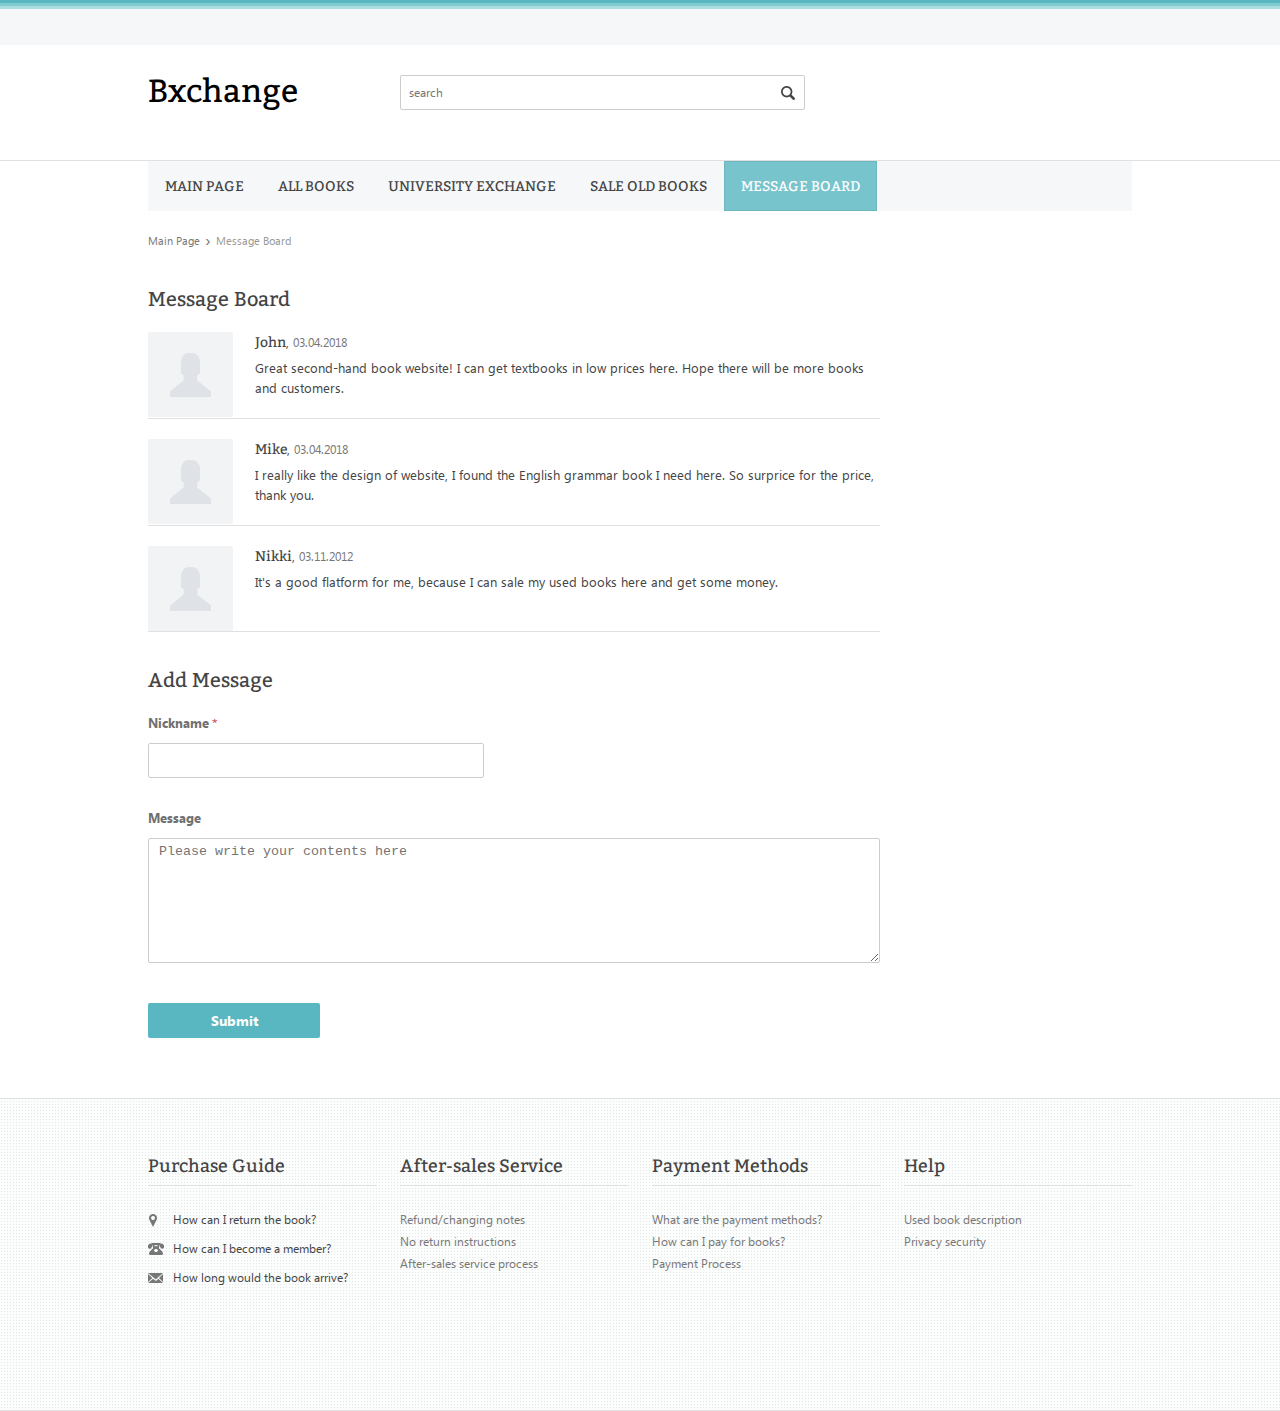
<file: Book_Exchange/blog_post.html>
<!DOCTYPE HTML>
<html>
<!-- Added by HTTrack --><meta http-equiv="content-type" content="text/html;charset=utf-8" /><!-- /Added by HTTrack -->
<head>
  <meta charset="UTF-8">

  <meta name="description" content="">
  <meta name="keywords" content="">

  <title>Message Board</title>

  <link rel="shortcut icon" href="favicon.ico">
  <link href="css/style.css" media="screen" rel="stylesheet" type="text/css">
  <link href="css/grid.css" media="screen" rel="stylesheet" type="text/css">

  <script src="js/jquery-1.7.2.min.js" ></script>
  <script src="js/html5.js" ></script>
  <script src="js/jflow.plus.js" ></script>
  <script src="js/jquery.carouFredSel-5.2.2-packed.js"></script>
  <script src="js/checkbox.js"></script>
  <script src="js/radio.js"></script>
  <script src="js/selectBox.js"></script>

  <script>
	$(document).ready(function() {
		$("select").selectBox();
	});
  </script>

  <script>
	$(document).ready(function(){
		$("#myController").jFlow({
			controller: ".control", // must be class, use . sign
			slideWrapper : "#jFlowSlider", // must be id, use # sign
			slides: "#slider",  // the div where all your sliding divs are nested in
			selectedWrapper: "jFlowSelected",  // just pure text, no sign
			width: "984px",  // this is the width for the content-slider
			height: "480px",  // this is the height for the content-slider
			duration: 400,  // time in miliseconds to transition one slide
			prev: ".slidprev", // must be class, use . sign
			next: ".slidnext", // must be class, use . sign
			auto: true
		});
	});
  </script>
  <script>
	$(function() {
	  $('#list_product').carouFredSel({
		prev: '#prev_c1',
		next: '#next_c1',
		auto: false
	  });
          $('#list_product2').carouFredSel({
		prev: '#prev_c2',
		next: '#next_c2',
		auto: false
	  });
	  $('#list_banners').carouFredSel({
		prev: '#ban_prev',
		next: '#ban_next',
		scroll: 1,
		auto: false
	  });
	  $(window).resize();
	});
  </script>
  <script>
       $(document).ready(function(){
	      $("button").click(function(){
		     $(this).addClass('click')
	      });
       })
  </script>

</head>
<body>

<!--This is Logo.-->

<div class="container_12">
    <header id="branding">
        <div class="grid_3">
            <hgroup>
                <h1 id="site_logo" ><a href="index.html" title="">Bxchange</a></h1>
                <h2 id="site_description"></h2>
            </hgroup>
        </div><!-- .grid_3 -->

<!--This is Search.-->

        <div class="grid_3">
            <form class="search">
                <input type="text" name="search" class="entry_form" value="" placeholder="search"/>
            </form>
        </div><!-- .grid_3 -->

        
    </header><!-- #branding -->
</div><!-- .container_12 -->

<!--This is Navigation.-->

<div class="clear"></div>

<div id="block_nav_primary">
    <div class="container_12">
      <div class="grid_12">
        <nav class="primary">
          <ul>
            <li><a href="index.html">Main Page</a></li>
            <li><a href="catalog_grid.html">All Books</a></li>
            
              <li>
                  <a href="catalog_grid.html">University Exchange</a>
                  <ul class="sub">
                      <li><a href="catalog_grid.html">University of Manchester</a></li>
                      <li><a href="catalog_grid.html">University of Cambridge</a></li>
                      <li><a href="catalog_grid.html">University of Oxford</a></li>
                      <li><a href="catalog_grid.html">University of Warwick</a></li>
                      <li><a href="catalog_grid.html">Imperial College London</a></li>
                      <li><a href="catalog_grid.html">Durham University</a></li>
                      <li><a href="catalog_grid.html">University of Leeds</a></li>
                      <li><a href="catalog_grid.html">University of Bath</a></li>
                  </ul>
              </li>
              <li><a href="sale.html">Sale old books</a></li>
              <li class="curent">
              <a href="blog_post.html">Message Board</a>
            </li>
          </ul>
        </nav><!-- .primary -->
      </div><!-- .grid_12 -->
    </div><!-- .container_12 -->
  </div><!-- .block_nav_primary -->

<!--This is Message Board.-->

<div class="clear"></div>


  <div class="container_12">
    <div class="grid_12">
       <div class="breadcrumbs">
	      <a href="index.html">Main Page</a><span>&#8250;</span><span class="current">Message Board</span>
       </div><!-- .breadcrumbs -->
    </div><!-- .grid_12 -->
  </div><!-- .container_12 -->

  <div class="clear"></div>

  <section id="response">
    <div class="container_12">
       <div id="content" class="grid_9">
		<div class="comments_blog">
			<h4>Message Board</h4>
			<ul class="comments">
				<li>
					<div class="avatar"><img src="images/avatar.png" alt="Avatar"/></div>
					<div class="autor">John</div>, <time datetime="2012-11-03">03.04.2018</time>
					<p>Great second-hand book website! I can get textbooks in low prices here. Hope there will be more books and customers.</p>
				</li>

				<li>
					<div class="avatar"><img src="images/avatar.png" alt="Avatar"/></div>
					<div class="autor">Mike</div>, <time datetime="2012-11-03">03.04.2018</time>
					<p>I really like the design of website, I found the English grammar book I need here. So surprice for the price, thank you.</p>
				</li>
                <li>
                    <div class="avatar"><img src="images/avatar.png" alt="Avatar"/></div>
                    <div class="autor">Nikki</div>, <time datetime="2012-11-03">03.11.2012</time>
                    <p>It's a good flatform for me, because I can sale my used books here and get some money.</p>
                </li>
			</ul><!-- .comments -->
		</div><!-- .comments_blog -->

<!--This is Message Addition.-->

		<form class="add_comments">
			<h4>Add Message</h4>

			<div class="nickname">
				<strong>Nickname</strong><sup class="surely">*</sup><br/>
				<input type="text" name="" class="" value="" />
			</div><!-- .nickname -->
            <div class="clear"></div>
			<div class="text_review">
				<strong>Message</strong><br/>
				<textarea name="text" placeholder="Please write your contents here"></textarea>
			</div><!-- .text_review -->

			<input type="submit" value="Submit" />
		</form><!-- .add_comments -->

       </div><!-- #content -->

      <div class="clear"></div>

    </div><!-- .container_12 -->
  </section><!-- #main -->

  <div class="clear"></div>


<!--This is Service Guide in the footer.-->

<footer>
    <div class="f_navigation">
      <div class="container_12">
        <div class="grid_3">
          <h3>Purchase Guide</h3>
          <ul class="f_contact">
            <li>How can I return the book?</li>
            <li>How can I become a member?</li>
            <li>How long would the book arrive?</li>
          </ul><!-- .f_contact -->
        </div><!-- .grid_3 -->

        <div class="grid_3">
          <h3>After-sales Service</h3>
          <nav class="f_menu">
            <ul>
              <li><a href="#">Refund/changing notes</a></li>
              <li><a href="#">No return instructions</a></li>
              <li><a href="#">After-sales service process</a></li>
            </ul>
          </nav><!-- .private -->
        </div><!-- .grid_3 -->

        <div class="grid_3">
          <h3>Payment Methods</h3>
          <nav class="f_menu">
            <ul>
              <li><a href="contact_us.html">What are the payment methods?</a></li>
              <li><a href="#">How can I pay for books?</a></li>
              <li><a href="#">Payment Process</a></li>
            </ul>
          </nav><!-- .private -->
        </div><!-- .grid_3 -->

        <div class="grid_3">
          <h3>Help</h3>
          <nav class="f_menu">
            <ul>
              <li><a href="#">Used book description</a></li>
              <li><a href="#">Privacy security</a></li>
            </ul>
          </nav><!-- .private -->
        </div><!-- .grid_3 -->

        <div class="clear"></div>
      </div><!-- .container_12 -->
    </div><!-- .f_navigation -->


  </footer>

</body>
<!-- Added by HTTrack --><meta http-equiv="content-type" content="text/html;charset=utf-8" /><!-- /Added by HTTrack -->
</html>
</file>
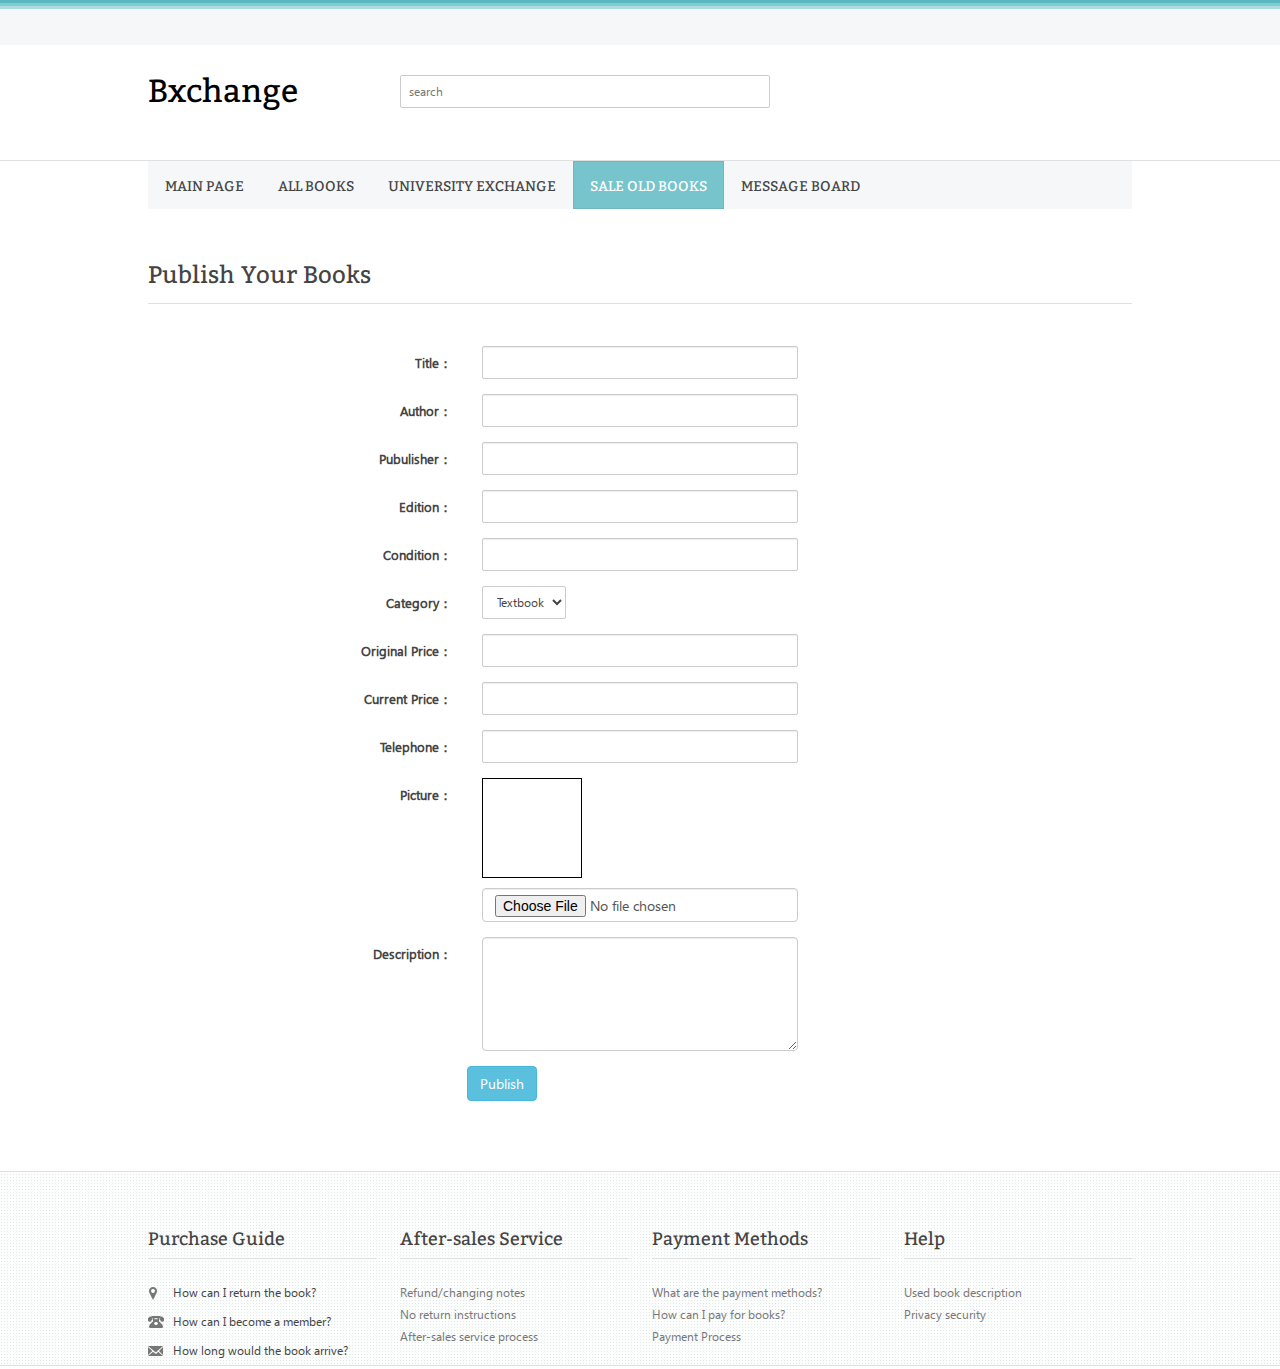
<file: Book_Exchange/sale.html>
<!DOCTYPE HTML>
<html>
<!-- Added by HTTrack --><meta http-equiv="content-type" content="text/html;charset=utf-8" /><!-- /Added by HTTrack -->
<head>
    <meta charset="UTF-8">

    <meta name="description" content="">
    <meta name="keywords" content="">

    <title>Sale</title>
    <link rel="stylesheet" href="css/bootstrap.css">
    <link rel="shortcut icon" href="favicon.ico">
    <link href="css/style.css" media="screen" rel="stylesheet" type="text/css">
    <link href="css/grid.css" media="screen" rel="stylesheet" type="text/css">

    <script src="js/jquery-1.7.2.min.js" ></script>
    <script src="js/html5.js" ></script>
    <script src="js/jflow.plus.js" ></script>
    <script src="js/jquery.carouFredSel-5.2.2-packed.js"></script>

    <script>
        $(document).ready(function(){
            $("#myController").jFlow({
                controller: ".control", // must be class, use . sign
                slideWrapper : "#jFlowSlider", // must be id, use # sign
                slides: "#slider",  // the div where all your sliding divs are nested in
                selectedWrapper: "jFlowSelected",  // just pure text, no sign
                width: "984px",  // this is the width for the content-slider
                height: "480px",  // this is the height for the content-slider
                duration: 400,  // time in miliseconds to transition one slide
                prev: ".slidprev", // must be class, use . sign
                next: ".slidnext", // must be class, use . sign
                auto: true
            });
        });
    </script>
    <script>
        $(function() {
            $('#list_product').carouFredSel({
                prev: '#prev_c1',
                next: '#next_c1',
                auto: false
            });
            $('#list_product2').carouFredSel({
                prev: '#prev_c2',
                next: '#next_c2',
                auto: false
            });
            $(window).resize();
        });
    </script>
    <script>
        $(document).ready(function(){
            $("button").click(function(){
                $(this).addClass('click')
            });
        })
    </script>

</head>
<body>

<!--This is Logo.-->

<div class="container_12">
    <header id="branding">
        <div class="grid_3">
            <hgroup>
                <h1 id="site_logo" ><a href="index.html" title="">Bxchange</a></h1>
                <h2 id="site_description"></h2>
            </hgroup>
        </div><!-- .grid_3 -->

<!--This is Search.-->

        <div class="grid_3">
            <form class="search">
                <input type="text" name="search" class="entry_form" value="" placeholder="search"/>
            </form>
        </div><!-- .grid_3 -->

        
    </header><!-- #branding -->
</div><!-- .container_12 -->


<!--This is Navigation.-->

<div class="clear"></div>
<div id="block_nav_primary">
    <div class="container_12">
      <div class="grid_12">
        <nav class="primary">
          <ul>
            <li><a href="index.html">Main Page</a></li>
            <li><a href="catalog_grid.html">All Books</a></li>
            
              <li>
                  <a href="catalog_grid.html">University Exchange</a>
                  <ul class="sub">
                      <li><a href="catalog_grid.html">University of Manchester</a></li>
                      <li><a href="catalog_grid.html">University of Cambridge</a></li>
                      <li><a href="catalog_grid.html">University of Oxford</a></li>
                      <li><a href="catalog_grid.html">University of Warwick</a></li>
                      <li><a href="catalog_grid.html">Imperial College London</a></li>
                      <li><a href="catalog_grid.html">Durham University</a></li>
                      <li><a href="catalog_grid.html">University of Leeds</a></li>
                      <li><a href="catalog_grid.html">University of Bath</a></li>
                  </ul>
              </li>
              <li  class="curent"><a href="sale.html">Sale old books</a></li>
              <li>
              <a href="blog_post.html">Message Board</a>
            </li>
          </ul>
        </nav><!-- .primary -->
      </div><!-- .grid_12 -->
    </div><!-- .container_12 -->
  </div><!-- .block_nav_primary -->


<!--This is Book Publish Area.-->

<div class="clear"></div>

<section id="main" class="home">
<div class="container_12">

<div class="carousel">
    <div class="c_header">
        <div class="grid_10">
            <h2>Publish Your Books</h2>
        </div><!-- .grid_10 -->
    </div><!-- .c_header -->

    <div class="list_carousel">
      <form role="form" class="form-horizontal">
          <div class="form-group">
              <label class="control-label col-sm-4" for="name">Title：</label>
              <div class="col-sm-4">
                  <input type="text" id="name" class="form-control">
              </div>
          </div>
          <div class="form-group">
              <label class="control-label col-sm-4" for="author">Author：</label>
              <div class="col-sm-4">
                  <input type="text" id="author" class="form-control">
              </div>
          </div>
          <div class="form-group">
              <label class="control-label col-sm-4" for="publish">Pubulisher：</label>
              <div class="col-sm-4">
                  <input type="text" id="publish" class="form-control">
              </div>
          </div>
          <div class="form-group">
              <label class="control-label col-sm-4" for="edition">Edition：</label>
              <div class="col-sm-4">
                  <input type="text" id="edition" class="form-control">
              </div>
          </div>
          <div class="form-group">
              <label class="control-label col-sm-4" for="new">Condition：</label>
              <div class="col-sm-4">
                  <input type="text" id="new" class="form-control">
              </div>
          </div>
          <div class="form-group">
              <label class="control-label col-sm-4" for="kind">Category：</label>
              <div class="col-sm-4">
                  <select id="kind">
                      <option value="0">Textbook</option>
                      <option value="0">Novel</option>
                      <option value="0">Language</option>
                  </select>
              </div>
          </div>
          <div class="form-group">
              <label class="control-label col-sm-4" for="oldprice">Original Price：</label>
              <div class="col-sm-4">
                  <input type="text" id="oldprice" class="form-control">
              </div>
          </div>
          <div class="form-group">
              <label class="control-label col-sm-4" for="nowprice">Current Price：</label>
              <div class="col-sm-4">
                  <input type="text" id="nowprice" class="form-control">
              </div>
          </div>
          <div class="form-group">
              <label class="control-label col-sm-4" for="contact">Telephone：</label>
              <div class="col-sm-4">
                  <input type="text" id="contact" class="form-control">
              </div>
          </div>
          <div class="form-group">
              <label class="control-label col-sm-4" for="image">Picture：</label>
              <div class="col-sm-4">
                  <div class="book-img"></div>
                  <input type="file" id="image" class="form-control">
              </div>
          </div>
          <div class="form-group">
              <label class="control-label col-sm-4" for="detail">Description：</label>
              <div class="col-sm-4">
                  <textarea id="detail" rows="5" class="form-control"></textarea>
              </div>
          </div>
          <div class="form-group">
              <button class="btn btn-info col-sm-offset-4" type="submit">Publish</button>
          </div>
      </form>
    </div><!-- .list_carousel -->
</div><!-- .carousel -->

<div class="clear"></div>

</div><!-- .container_12 -->
</section><!-- #main -->

<div class="clear"></div>


<!--This is Service Guide in the footer.-->

<footer>
    <div class="f_navigation">
      <div class="container_12">
        <div class="grid_3">
          <h3>Purchase Guide</h3>
          <ul class="f_contact">
            <li>How can I return the book?</li>
            <li>How can I become a member?</li>
            <li>How long would the book arrive?</li>
          </ul><!-- .f_contact -->
        </div><!-- .grid_3 -->

        <div class="grid_3">
          <h3>After-sales Service</h3>
          <nav class="f_menu">
            <ul>
              <li><a href="#">Refund/changing notes</a></li>
              <li><a href="#">No return instructions</a></li>
              <li><a href="#">After-sales service process</a></li>
            </ul>
          </nav><!-- .private -->
        </div><!-- .grid_3 -->

        <div class="grid_3">
          <h3>Payment Methods</h3>
          <nav class="f_menu">
            <ul>
              <li><a href="contact_us.html">What are the payment methods?</a></li>
              <li><a href="#">How can I pay for books?</a></li>
              <li><a href="#">Payment Process</a></li>
            </ul>
          </nav><!-- .private -->
        </div><!-- .grid_3 -->

        <div class="grid_3">
          <h3>Help</h3>
          <nav class="f_menu">
            <ul>
              <li><a href="#">Used book description</a></li>
              <li><a href="#">Privacy security</a></li>
            </ul>
          </nav><!-- .private -->
        </div><!-- .grid_3 -->

        <div class="clear"></div>
      </div><!-- .container_12 -->
    </div><!-- .f_navigation -->


  </footer>

</body>
<!-- Added by HTTrack --><meta http-equiv="content-type" content="text/html;charset=utf-8" /><!-- /Added by HTTrack -->
</html>
</file>
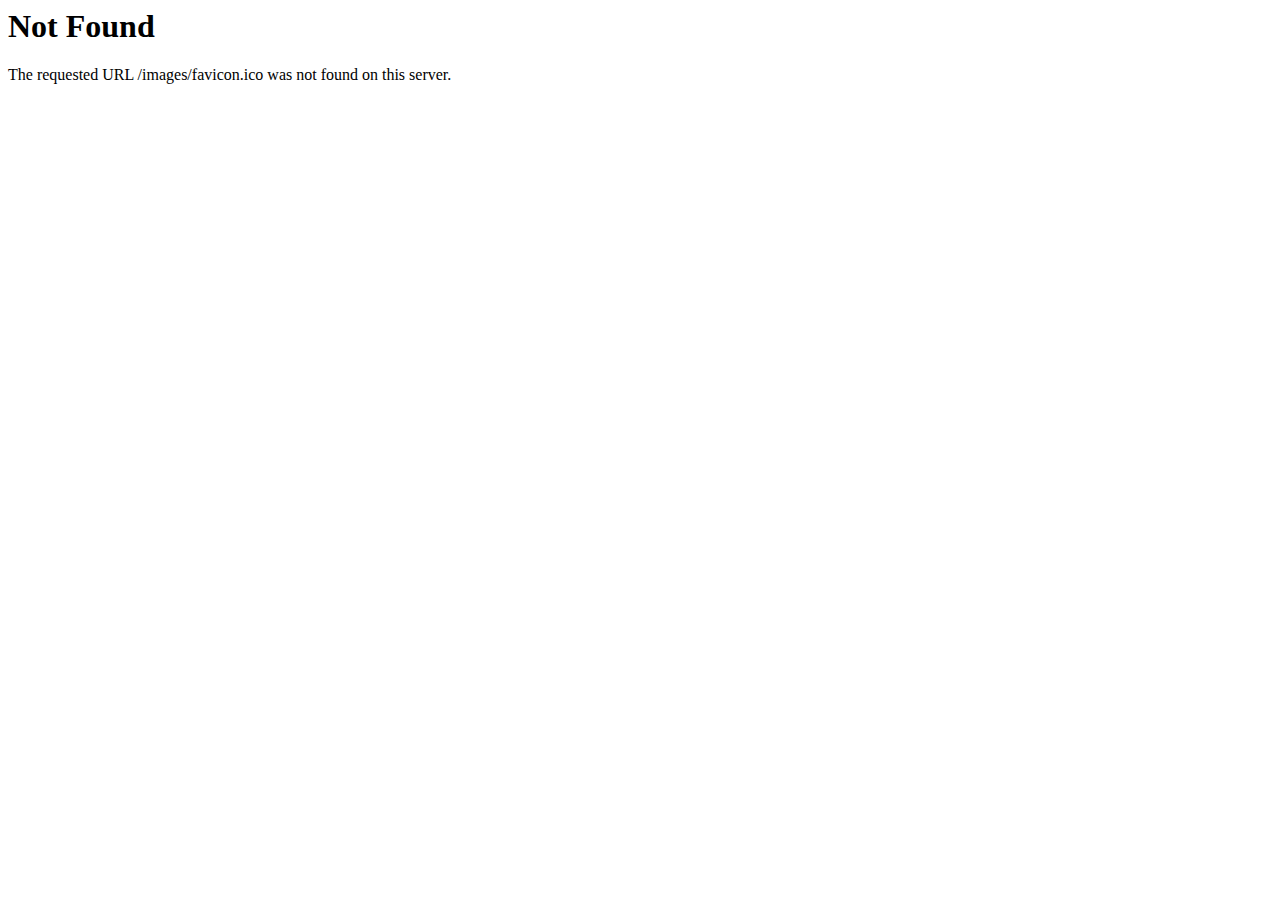
<file: Book_Exchange/images/favicon.html>
<!DOCTYPE HTML PUBLIC "-//IETF//DTD HTML 2.0//EN">
<html><head>
<title>404 Not Found</title>
</head><body>
<h1>Not Found</h1>
<p>The requested URL /images/favicon.ico was not found on this server.</p>
</body></html>
</file>
<file: Book_Exchange/css/style.css>
/*********
 * Fonts *
 *********/
@font-face {
 font-family: Bitter;
 src: url(../fonts/Bitter.eot)
}
@font-face {
 font-family: Bitter;
 src: url(../fonts/Bitter.ttf);
}
@font-face {
 font-family: Bitter-Bold;
 src: url(../fonts/Bitter-Bold.eot)
}
@font-face {
 font-family: Bitter-Bold;
 src: url(../fonts/Bitter-Bold.ttf);
}
@font-face {
 font-family: Bitter-Italic;
 src: url(../fonts/Bitter-Italic.eot)
}
@font-face {
 font-family: Bitter-Italic;
 src: url(../fonts/Bitter-Italic.ttf);
}
@font-face {
 font-family: Segoeui;
 src: url(../fonts/Segoeui.eot)
}
@font-face {
 font-family: Segoeui;
 src: url(../fonts/Segoeui.ttf);
}
@font-face {
 font-family: Segoeui-Bold;
 src: url(../fonts/Segoeui-Bold.eot)
}
@font-face {
 font-family: Segoeui-Bold;
 src: url(../fonts/Segoeui-Bold.ttf);
}
@font-face {
 font-family: Segoeui-Italic;
 src: url(../fonts/Segoeui-Italic.eot)
}
@font-face {
 font-family: Segoeui-Italic;
 src: url(../fonts/Segoeui-Italic.ttf);
}

*{padding:0;margin:0; border:0 none;}
html, body, div, span, applet, object, iframe,
h1, h2, h3, h4, h5, h6, p, blockquote, pre,
a, abbr, acronym, address, big, cite, code,
del, dfn, em, font, img, ins, kbd, q, s, samp,
small, strike, strong, sub, sup, tt, var,
b, u, i, center,
dl, dt, dd, ol, ul, li,
fieldset, form, label, legend,
table, caption, tbody, tfoot, thead, tr, th, td {
	margin: 0;
	padding: 0;
	border: 0;
	outline: 0;
	font-size: 100%;
	vertical-align: baseline;
	background: transparent;
}
article, aside, audio, canvas, command, datalist, details, embed, figcaption, figure, footer, header, hgroup, keygen, meter, nav, output, progress, section, source, video {display:block}
mark, rp, rt, ruby, summary, time {display:inline}
ul{list-style: none}
a {text-decoration:underline; color: #59b7c2;}
a:hover,a:active {text-decoration:none;}
nav a{text-decoration: none}
b,strong{font-family: Segoeui-Bold, Arial, Verdana, serif;}
p, b, li, strong{font-size:13px; line-height: 20px;}
hr{background: #e0e0e0;height: 1px}
h1,h2,h3,h4,h5,h6 {
	font-family: Bitter, Myriad Pro, Verdana, serif;
	font-weight: normal;
	color: #444;
	line-height: 1;
	padding-bottom: 23px;
}
h1{font-size: 32px;}
h2{font-size: 27px}
h3{font-size: 23px;}
h4{font-size: 20px;}
h5{font-size: 17px;}
h6{font-size: 14px;}

/*********
 * Forms *
 *********/
/*** checkbox ***/
.niceCheck{
	width: 16px;
	height: 17px;
	overflow: hidden;
	display: inline-block;
	cursor: pointer;
	background: url(../images/check-bg.png) left top no-repeat;
}
.niceChecked {background-position: left bottom;}
.niceCheck input {margin-left: -20px!important;}
/*** radio ***/
.niceRadio {
	width: 16px;
	height: 17px;
	overflow: hidden;
	display: inline-block;
	cursor: pointer;
	background: url(../images/radio-bg.png) left top no-repeat;
}
.radioChecked {background-position: left bottom;}
.niceRadio input {margin-left: -20px;}
/*** select ***/
select,
.selectBox {
	display: inline-block;
	position: relative;
	height: 33px;
	padding-left: 10px;
	font:normal 12px/33px Segoeui, Arial, Verdana, serif;
	color: #444;
	text-decoration: none!important;
	background: #fff;
	border: 1px solid #ccc;
	border-radius: 2px;
	-moz-border-radius: 2px;
	-khtml-border-radius: 2px;
	behavior: url(PIE.htc);
}
.selectBox:hover {
	color: #000;
	text-decoration: none;
}
.selectBox-label {
	padding: 0 30px 0 0px;
}
.selectBox-arrow {
	position: absolute;
	left: auto;
	right: 0px;
	top: 0px;
	width: 32px;
	height: 33px;
	overflow: hidden;
	cursor: pointer;
	background: url(../images/select-button.png) 50% 50% no-repeat #f5f7f9;
}
.selectBox-arrow:hover {background: url(../images/select-button.png) 50% 50% no-repeat #eff7ff;}
.selectBox-dropdown-menu {
	position: absolute;
	list-style: none;
	font:normal 12px/33px Segoeui, Arial, Verdana, serif;
	color: #777;
	background: #fff;
	margin: 0;
	padding: 0;
	border: 1px solid #ccc;
}
.selectBox-dropdown-menu li {
	display: block;
}
.selectBox-dropdown-menu li a {
	display: block;
	padding: 0 2px 0 10px;
	margin: 0;
	color: #777;
	text-decoration: none;
	cursor: pointer;
}
.selectBox-dropdown-menu li+li a {border-top: 1px solid #e0e0e0;}
.selectBox-dropdown-menu li a:hover {
	color: #444;
	text-decoration: none;
	background: #eff7ff;
}
/*** button ***/
button,
input[type="submit"]{
	height: 35px;
	display: block;
	background: #59b7c2;
	color: #fefefe;
	text-align: center;
	font:normal 11px Segoeui, Myriad Pro, Verdana, serif;
	border-radius: 2px;
	-moz-border-radius: 2px;
	-khtml-border-radius: 2px;
	behavior: url(PIE.htc);
	cursor: pointer;
}
button:hover,
input[type="submit"]:hover{
	background: #2ab4c4;
	box-shadow: 0px 0px 2px #2ab4c4;
	-moz-box-shadow: 0px 0px 2px #2ab4c4;
	-webkit-box-shadow: 0px 0px 2px #2ab4c4;
}
button.click,
input[type="submit"].click,
input[type="submit"]:focus{
	background: #2baab9;
	box-shadow: inset 0px 0px 10px #1d8d9b;
	-moz-box-shadow: inset 0px 0px 10px #1d8d9b;
	-webkit-box-shadow: inset 0px 0px 10px #1d8d9b;
}
/*** Input **/
input[type="email"],
input[type="text"],
input[type="password"]{
	height: 33px;
	padding: 0 10px;
	border: 1px solid #ccc;
	color: #777;
	border-radius: 2px;
	-moz-border-radius: 2px;
	-khtml-border-radius: 2px;
	behavior: url(PIE.htc);
}
input[type="email"]:focus,
input[type="text"]:focus,
input[type="password"]:focus,
textarea:focus{
	outline:none;
	border: 1px solid #59b7c2;
	box-shadow: 0px 0px 4px #59b7c2;
	-moz-box-shadow: 0px 0px 4px #59b7c2;
	-webkit-box-shadow: 0px 0px 4px #59b7c2;
}
/*** textarea **/
textarea{
	height: 83px;
	padding: 5px 10px;
	border: 1px solid #ccc;
	color: #777;
	border-radius: 2px;
	-moz-border-radius: 2px;
	-khtml-border-radius: 2px;
	behavior: url(PIE.htc);
}
/*** Block Quotes **/
.blockquote{
	padding: 0 0 0 59px;
	background: url(../images/bg_blockquote.png) no-repeat 8px 4px;
}
blockquote{
	border-left: 1px solid #e0e0e0;
	padding: 0 0 0 25px;
	color: #444;
	font:italic 16px/25px Bitter-Italic, Myriad Pro, Verdana, serif;
}
/*** IMG ***/
.alignleft,
.alignright{
	border: 1px solid #e0e0e0;
	margin: 0 25px 25px 0;
	float: left;
	border-radius: 2px;
	-moz-border-radius: 2px;
	-khtml-border-radius: 2px;
	behavior: url(PIE.htc);
}
.alignright{
	margin: 0 0 25px 25px;
	float: right;
}
.aligncenter{
	display: block;
	text-align: center;
	margin: 0 auto;
}
.alignleft img,
.alignright img{
	padding: 8px 8px 4px;
}
.img_description{
	font:italic 12px/17px Bitter-Italic, Myriad Pro, Verdana, serif;
	color: #777;
	width: 206px;
	padding: 5px 10px;
	text-align: center;
	border-top:1px solid #e0e0e0;
}
/*** Table ***/
table{
	width: 100%;
	margin: 20px 0;
	text-align: center;
	border-collapse: collapse;
	border-top: 1px solid #e0e0e0;
	font:normal 12px Segoeui, Arial, Verdana, serif;
}
td{
	height: 49px;
	vertical-align: middle;
	border-bottom: 1px solid #e0e0e0;
	border-collapse: collapse;
}
th{
	height: 49px;
	vertical-align: middle;
	border-bottom: 1px solid #a8dade;
	font:normal 13px Bitter, Myriad Pro, Verdana, serif;
}
td.bg, th.bg{background: #f7f7f7;}

/*************
 * Structure *
 *************/
body{
	margin: 0 auto;
	color:#444;
	background: #fff;
	font:normal 13px/20px Segoeui, Arial, Verdana, serif;
	background: url(../images/bg_header.png) repeat-x center top;
}
.surely{
	color: #c3293a;
	margin: 0 3px;
	vertical-align: top;
}

/*******
 * Top *
 *******/
#top{
	height: 45px;
}
.phone_top{
	padding: 0 0 0 24px;
	margin: 9px 0 0 0;
	background: url(../images/bg_phone_top.png) no-repeat left center;
	font:normal 11px/36px Segoeui, Arial, Verdana, serif;
}
.welcome{
	margin: 9px 0 0 0;
	color: #777;
	font:normal 12px/36px Bitter, Myriad Pro, Verdana, serif;
}
.welcome a{text-decoration: none}
.welcome a:hover{text-decoration: underline}
.valuta, .lang{float: right;}
.valuta ul, .lang ul{list-style: none;}
.valuta ul li, .lang ul li{float: left;}
.valuta ul li a,
.lang ul li a{
	margin: 9px 0 0 1px;
	width: 27px;
	height: 36px;
	background: #e6e9ed;
	color: #444;
	display: block;
	text-align: center;
	float: left;
	line-height: 36px;
	text-decoration: none;
}
.valuta ul li.curent a,
.lang ul li.curent a{
	margin: 0px 0 0 1px;
	padding: 9px 0 0 0;
	background: #59b7c2!important;
	color: #fff;
	text-decoration: none;
	font:bold 11px/36px Segoeui-Bold, Arial, Verdana, serif;
	float: left;
}
.lang{margin: 0 23px 0 0}
.lang ul li a{
	width: 36px;
	font:normal 11px/36px Segoeui, Arial, Verdana, serif;
}
.lang ul li a:hover,
.valuta ul li a:hover{
	background:#d5e4f1;
	text-decoration: none;
}
.valuta ul li.curent a{font:bold 13px/36px Bitter-Bold, Arial, Verdana, serif;}
.valuta ul li a{font:normal 13px/36px Bitter, Arial, Verdana, serif;}

/**********
 * Header *
 **********/
header#branding{
	width: 100%;
	height:125px;
	margin: 35px 0 0 0;
}
#site_logo{
	margin: 40px 0 0 0px;
	padding: 0;
}

#site_logo a{
    color: #000000;
    text-decoration: none;
}

#site_logo a:hover{
    color: #000000;
}

#site_description{
	font:italic 11px/16px Bitter-Italic, Myriad Pro, Verdana, serif;
	color: #aaa;
}
form.search{margin: 40px 0 0 0;}
form.search .entry_form{
	width: 370px;
	height: 33px;
	padding: 0 25px 0 8px;
	border: 1px solid #ccc;
	color: #777;
	background: url(../images/bg_search.png) no-repeat 380px center;
	border-radius: 2px;
	-moz-border-radius: 2px;
	-khtml-border-radius: 2px;
	behavior: url(PIE.htc);
	font:normal 12px Segoeui, Arial, Verdana, serif;
}
form.search input.entry_form:hover{
	border: 1px solid #afafaf;
	background: url(../images/bg_search_h.png) no-repeat 380px center;
}
form.search input.entry_form:focus{
	outline:none;
	border: 1px solid #59b7c2;
	box-shadow: 0px 0px 4px #59b7c2;
	-moz-box-shadow: 0px 0px 4px #59b7c2;
	-webkit-box-shadow: 0px 0px 4px #59b7c2;
}
#cart_nav{
	width: 102px;
	float: right;
}
#cart_nav li{position: relative}
#cart_nav a.cart_li{
	float: right;
	display: block;
	padding: 0 2px 0 27px;
	margin: 16px 0 0 2px;
	width: 71px;
	height: 35px;
	color: #444;
	text-align: center;
	text-decoration: none;
	font:normal 11px/35px Segoeui, Arial, Verdana, serif;
	background: url(../images/bg_cart_nav.png) no-repeat 10px 50% #f1f3f5;
	border-radius: 2px;
	-moz-border-radius: 2px;
	-khtml-border-radius: 2px;
	behavior: url(PIE.htc);
}
#cart_nav a:hover.cart_li,
#cart_nav li:hover a.cart_li{
	color: #fefefe;
	text-align: center;
	text-decoration: none;
	background: url(../images/bg_cart_nav_h.png) no-repeat 10px 50% #59b7c2;
}
.cart_li + ul.cart_cont{
	display: none;
	position: absolute;
	right: 0;
	top: 50px;
	padding: 20px;
	background: #fff;
	border: 1px solid #e0e0e0;
	box-shadow: 0px 0px 4px #e0e0e0;
	-moz-box-shadow: 0px 0px 4px #e0e0e0;
	-webkit-box-shadow: 0px 0px 4px #e0e0e0;
	border-radius: 2px;
	-moz-border-radius: 2px;
	-khtml-border-radius: 2px;
	behavior: url(PIE.htc);
	z-index: 11;
}
.cart_li + ul.cart_cont p{font:normal 13px/24px Bitter, Myriad Pro, Verdana, serif;}
li:hover .cart_li + ul.cart_cont{display: block;}
.cart_li + ul.cart_cont li{
	border-top: 0 none;
	padding: 10px 0;
	width: 270px;
}
.cart_li + ul.cart_cont li+li+li{border-top: 1px solid #e0e0e0;}
.cart_li + ul.cart_cont li.no_border{
	border: 0 none;
	padding: 0;
	width: 270px;
}
.cart_cont .prev_cart{
	display: block;
	float: left;
	width: 56px;
	height: 56px;
	text-align: center;
	background: #f7f7f7;
	border: 1px solid #e0e0e0;
	border-radius: 2px;
	-moz-border-radius: 2px;
	-khtml-border-radius: 2px;
	behavior: url(PIE.htc);
}
.cart_cont .cart_vert{
	width: 56px;
	height: 56px;
	display: table-cell;
	vertical-align: middle;
	//display:block;
	//height:auto;
	//margin-top: expression((28-parseInt(offsetHeight)/2)  <0 ? "0" : 28-(parseInt(offsetHeight)/2) +'px') ;
}
.copyrights{text-indent:-9999px;height:0;line-height:0;font-size:0;overflow:hidden;}
.cart_cont .prev_cart img{
	max-width: 42px;
	max-height: 42px;
}
.cart_cont .cont_cart{
	float: left;
	width: 190px;
	height: 56px;
	padding: 0 0 0 10px;
	font:normal 12px/17px Bitter, Arial, Verdana, serif;
}
.cart_cont .cont_cart h4{
	color: #777;
	font:normal 12px/17px Segoeui, Arial, Verdana, serif;
	padding: 0;
}
.cart_cont .cont_cart .price{
	color: #444;
	margin: 10px 0 0 0;
	font:normal 12px/17px Bitter, Arial, Verdana, serif;
}
.cart_cont .close{
	float: left;
	width: 11px;
	height: 11px;
	display: block;
	background: url(../images/close.png) no-repeat 0 0;
}
.cart_cont a.view_cart,
.cart_cont a.checkout{
	float: left;
	width: 120px;
	height: 34px;
	display: block;
	background: #59B7C2;
	color: #fff;
	text-align: center;
	text-decoration: none;
	font: normal 11px/34px Segoeui, Myriad Pro, Verdana, serif;
	border-radius: 2px;
	-moz-border-radius: 2px;
	-khtml-border-radius: 2px;
	behavior: url(PIE.htc);
	cursor: pointer;
}
.cart_cont a.checkout{
	background: #444;
	margin: 0 0 0 10px;
}
.cart_cont a.view_cart:hover{
	box-shadow: 0px 0px 2px #59B7C2;
	-moz-box-shadow: 0px 0px 2px #59B7C2;
	-webkit-box-shadow: 0px 0px 2px #59B7C2;
}
.cart_cont a.checkout:hover{
	box-shadow: 0px 0px 2px #444;
	-moz-box-shadow: 0px 0px 2px #444;
	-webkit-box-shadow: 0px 0px 2px #444;
}
nav.private{
	float: right;
	margin: 16px 0 0 0;
	font:normal 12px Segoeui, Arial, Verdana, serif;
}
nav.private ul{
	list-style: none;
}
nav.private ul li{
	float: left;
	height: 35px;
}
nav.private ul li.separator{
	color: #e0e0e0;
	font-size: 14px;
	line-height: 35px;
	margin: 0 2px;
	float: left;
}
nav.private ul li a{
	position: relative;
	float: left;
	height: 35px;
	padding: 0 10px;
	margin: 0;
	line-height: 35px;
	color: #777;
}
nav.private ul li a:hover{
	position: relative;
	color: #fefefe;
	background: #59b7c2;
	text-decoration: none;
	border-radius: 2px;
	-moz-border-radius: 2px;
	-khtml-border-radius: 2px;
	behavior: url(PIE.htc);
}

/***************
 * Nav primary *
 ***************/
#block_nav_primary{
	width: 100%;
	height: 50px;
	border-top: 1px solid #e0e0e0;
	margin: 0 0 20px 0;
}
#block_nav_primary .grid_12{background: #f5f7f9;}
.primary ul li{
	float: left;
	position: relative;
}
.primary ul li a{
	float: left;
	height: 48px;
	padding: 0 16px;
	color: #444;
	text-transform: uppercase;
	font:normal 14px/50px Bitter, Myriad Pro, Verdana, serif;
	border: 1px solid #f5f7f9;
	background: #f5f7f9;
}
.primary ul li a:hover,
.primary ul li:hover a{
	border: 1px solid #c3d7e9;
	background: #d5e4f1;
	text-decoration: none;
}
.primary ul li.curent a{
	color: #fff;
	background: #78c4cd;
	border: 1px solid #6fb7bf;
}
.primary ul ul.sub{display: none;}
.primary ul li:hover > ul.sub{display: block;}
.primary ul ul.sub{
	position: absolute;
	top: 48px;
	left: 0;
	z-index: 999;
	background: #fff;
	border: 1px solid #e0e0e0;
	border-radius: 2px;
	-moz-border-radius: 2px;
	-khtml-border-radius: 2px;
	behavior: url(PIE.htc);
	box-shadow: 0px 0px 2px #e0e0e0;
	-moz-box-shadow: 0px 0px 2px #e0e0e0;
	-webkit-box-shadow: 0px 0px 2px #e0e0e0;
}
.primary ul ul.sub li a{
	border: 0 none;
	width: 210px;
	height: 39px;
	color: #777;
	text-transform: capitalize;
	font:normal 13px/39px Bitter, Myriad Pro, Verdana, serif;
	background: #fff;
}
.primary ul ul.sub li+li a{border-top: 1px solid #e0e0e0;}
.primary ul ul.sub li a:hover{background: #f5f7f9;}

/**********
 * Slider *
 **********/
#slider{
	height: 480px;
	margin: 0 0 0px 0;
}
.slid_text{
	position: absolute;
	top: 70px;
	left: 495px;
	color: #131313;
}
.slid_text .slid_title{
	padding: 5px 0;
	margin: 0 0 18px 0;
}
.slid_text .slid_title span{
	padding: 5px 10px;
	font-size: 36px;
	background: #fff;
	opacity: 0.7;
	color: #222;
}
.slid_text p{
	padding: 5px 0;
	margin: 0 0 2px 0;}
.slid_text p span{
	padding: 5px 10px;
	font-size: 16px;
	background: #fff;
	opacity: 0.7;
	color: #222;
}
.slidprev,
.slidnext{
	position: absolute;
	background: #fff;
	height: 42px;
	width: 42px;
	cursor: pointer;
	z-index: 10;
	margin: 218px 0 0 0;
	text-align: center;
	font:bold 15px/42px Arial, Verdana, serif;
	opacity: 0.85;
	color: #444;
}
.slidprev span,
.slidnext span{
	display: block;
	margin: 13px 0 0 16px;
	width: 10px;
	height: 15px;
	background: url(../images/bg_arows.png) no-repeat left top;
	text-indent: -9999px;
}
.slidnext span{background: url(../images/bg_arows.png) no-repeat right top;}
.slidprev:hover span{background: url(../images/bg_arows.png) no-repeat left bottom;}
.slidnext:hover span{background: url(../images/bg_arows.png) no-repeat right bottom;}
.slidprev:hover,
.slidnext:hover{
	background: #444;
	color: #fff;
}
.slidnext{margin: 218px 0 0 942px;}
#myController{
	margin: -40px 0 0 0;
	position: absolute;
	right: 20px;
}
#myController .control{
	width: 20px;
	height: 20px;
	margin: 0 0 0 5px;
	background: #fff;
	float: left;
	border-radius: 10px;
	-moz-border-radius: 10px;
	-khtml-border-radius: 10px;
	behavior: url(PIE.htc);
	cursor: pointer;
	opacity: 0.6;
}
#myController .control span{
	display: block;
	width: 10px;
	height: 10px;
	margin: 5px 0 0 5px;
	background: #222;
	border-radius: 5px;
	-moz-border-radius: 5px;
	-khtml-border-radius: 5px;
	behavior: url(PIE.htc);
	opacity: 0.6;
	text-indent: -9999px;
}
#myController .control.jFlowSelected{background: #4b5454;}
#myController .control.jFlowSelected span{background: #d1dcde;}
#myController .control:hover,
#myController .control:hover span{
	opacity: 1;
}

/***************
 * Breadcrumbs *
 ***************/
.breadcrumbs{
	clear: both;
	height: 20px;
	font:normal 18px/18px Segoeui, Arial, Verdana, serif;
}
.breadcrumbs a{
	font:normal 11px/20px Segoeui, Arial, Verdana, serif;
	color: #777;
	text-decoration: none;
	display: block;
	float: left;
}
.breadcrumbs span{
	display: block;
	float: left;
	margin: 0 5px;
	color: #777;
}
.breadcrumbs a:hover{
	color: #444;
	text-decoration: underline;
}
.breadcrumbs .current{
	font:normal 11px/20px Segoeui, Arial, Verdana, serif;
	color: #999;
	margin: 0;
}

/********
 * Main *
 ********/
#main{margin: 50px 0 60px 0;}
#main.home{margin: 24px 0 0 0;}
#main.entire_width{margin: 0px 0 70px 0;}

/***********
 * Sidebar *
 ***********/
aside{margin: 0 0 45px 0}
aside h3{
	margin: 6px 0 15px;
	padding: 0 0 17px 0;
	border-bottom: 1px solid #e0e0e0;
	color: #444;
	font:normal 18px/18px Bitter, Myriad Pro, Verdana, serif;
}
aside h4{
	margin: 10px 0 13px 0;
	padding: 0 0 10px 0;
	border-bottom: 1px solid #e0e0e0;
	color: #444;
	font:bold 13px/13px Segoeui, Arial, Verdana, serif;
}
/*** left_menu ***/
.left_menu ul li{
	height: 39px;
	border-top: 1px solid #fff;
}
.left_menu ul li+li{
	height: 39px;
	border-top: 1px solid #eee;
}
.left_menu ul li a{
	display: block;
	color: #444;
	height: 40px;
	border: 0 none;
	font:normal 13px/40px Segoeui, Arial, Verdana, serif;
}
.left_menu ul li:hover{
	height: 39px;
	background: #f5f7f9;
	border-top: 1px solid #fff;
	margin: 0 -6px;
	padding: 0 6px;
	line-height: 40px;
}
.left_menu ul li+li:hover a{
	height: 39px;
	background: #f5f7f9;
	border: 0 none;
	margin: 0 -6px;
	padding: 0 6px;
	line-height: 40px;
}
.left_menu ul li:hover + li{border-top: 1px solid #fff;}
.left_menu ul li.current{
	margin: 0 -6px;
	padding: 0 6px;
	height: 38px;
	background: #7ac5ce;
	border: 1px solid #71b9c1;
}
.left_menu ul li.current a{
	display: block;
	color: #fff;
	height: 38px;
	text-decoration: none;
	font:bold 13px/40px Segoeui, Arial, Verdana, serif;
}
.left_menu ul li a span{color: #777;}
.left_menu ul li.current a span{
	color: #fff;
	font-weight: normal
}
/*** what_new ***/
#what_new div{
	text-align: center;
	padding: 0 10px;
}
#what_new img{
	display: block;
	margin: 0 auto 15px;
}
#what_new a{
	text-decoration: none;
	color: #444;
	font:normal 12px/18px Segoeui, Arial, Verdana, serif;
}
#what_new .prise{
	padding: 2px 0 0 0;
	color: #2E8F9A;
	font: normal 12px/18px Bitter, Arial, Verdana, serif;
}
#what_new a:hover{text-decoration: underline;}
/*** shop_by ***/
.currently_shopping{
	padding: 15px 0;
}
.currently_shopping p{
	color: #444;
	font:normal 13px/13px Segoeui, Arial, Verdana, serif;
	margin: 0 0 26px 0;
}
.currently_shopping li {
	margin: 0px 0 8px 0;
	font:bold 12px/11px Segoeui, Arial, Verdana, serif;
	color: #59b7c2;
}
.currently_shopping ul{
	padding: 0px 0 5px 0;
	margin: 0 0 8px 0;
	border-bottom: 1px solid #eee;
}
.currently_shopping li span{
	margin: 0px 0 0px 0;
	font-weight: normal;
	color: #444;
}
.currently_shopping li .close {
	float: left;
	width: 11px;
	height: 11px;
	margin: 1px 8px 0 1px;
	display: block;
	background: url(../images/close.png) no-repeat 0 0;
}
.currently_shopping .clear_all {
	float: right;
	font:normal 12px/12px Segoeui, Arial, Verdana, serif;
	color: #777;
	text-decoration: none;
}
.currently_shopping .clear_all:hover {opacity: 0.8;}
#shop_by form.check_opt{padding: 0 0 12px 0;}
#shop_by form.check_opt p{
	color: #777;
	font:normal 12px Segoeui, Arial, Verdana, serif;
	margin: 0 0 6px 0;
	min-height: 14px;
}
#shop_by form.check_opt span.niceCheck{	margin: 0px 5px 0px 0;}
/*** specials ***/
.specials li{padding: 10px 0;}
.specials li+li{border-top: 1px solid #eee;}
.specials li .prev{
	width: 66px;
	height: 66px;
	padding: 2px;
	text-align: center;
	line-height: 0;
	background: #f3f3f3;
	display: table-cell;
	vertical-align: middle;
	//display:block;
	//height:auto;
	//margin-top: expression((35-parseInt(offsetHeight)/2)  <0 ? "0" : 35-(parseInt(offsetHeight)/2) +'px') ;
}
.specials li .prev img{
	max-width: 66px;
	max-height: 66px;
}
.specials li .cont{
	font:normal 12px/18px Segoeui, Arial, Verdana, serif;
	display: table-cell;
	padding: 5px 10px 0px;
}
.specials li .cont a{
	font:normal 12px/18px Segoeui, Arial, Verdana, serif;
	color: #444;
	text-decoration: none;
}
.specials li .cont a:hover{color: #4ba6b1;}
.specials li .cont .prise{
	padding: 10px 0 0 0;
	color: #2e8f9a;
	font:normal 12px/18px Bitter, Arial, Verdana, serif;
}
.specials li .cont .prise .old{
	padding: 0px 10px 0 0;
	color: #777;
	text-decoration: line-through;
}
input.vote{
	margin: 16px 0 0 0;
	width: 104px;
	font:bold 14px/35px Segoeui-Bold, Arial, Verdana, serif;
}
#community_poll h4{border: 0 none;}
#community_poll li{
	height: 39px;
	color: #777;
	line-height: 39px;
}
#community_poll li+li{
	border-top:1px solid #eee;
}
#community_poll li .niceRadio{
	vertical-align: middle;
	margin: 0 8px 0 0;
}
/*** compare_products ***/
#compare_products ul{margin: 0 0 15px 0;
}
#compare_products li{
	padding: 10px 0 10px 25px;
	color: #777;
}
#compare_products li+li{border-top: 1px solid #eee;}
#compare_products .close{
	position: absolute;
	width: 11px;
	height: 11px;
	margin: 5px 0px 0 -25px;
	display: block;
	background: url(../images/close.png) no-repeat 0 0;
}
#compare_products button{
	float: left;
	margin: 0px 22px 0 0;
	width: 128px;
	font: bold 14px/35px Segoeui-Bold, Arial, Verdana, serif;
}
#compare_products a.clear_all{
	float: left;
	font: normal 12px/35px Segoeui, Arial, Verdana, serif;
	color: #777;
	text-decoration: none;
}
/*** newsletter_signup ***/
#newsletter_signup p{
	font:normal 13px/20px Segoeui, Arial, Verdana, serif;
}
#newsletter_signup .newsletter{padding: 30px 0 0 0;}
#newsletter_signup .newsletter .your_email{
	width: 206px;
	height: 33px;
	margin: 0 0 28px 0;
	border: 1px solid #ccc;
	color: #777;
	background: #fff;
	border-radius: 2px 0 0 2px;
	-moz-border-radius: 2px 0 0 2px;
	-khtml-border-radius: 2px 0 0 2px;
	behavior: url(PIE.htc);
}
#newsletter_signup .newsletter #submit{
	width: 135px;
	height: 35px;
	font:bold 14px/35px Segoeui-Bold, Arial, Verdana, serif;
}
/*** banners ***/
#banners .arows{
	width: 29px;
	height: 29px;
	margin: -4px 0 0px 6px;
	line-height: 29px;
}
#banners .arows span{margin: 7px 0 0 10px;}
#banners #list_banners{overflow: hidden;}
#banners .banner{
	float: left;
	width: 226px;
	height: 228px;
	margin: 0px 0 0px 0px;
	text-align: center;
	border:1px solid #e0e0e0;
	background: url(../images/bg_banner.png) no-repeat center center;
	border-radius: 2px;
	-moz-border-radius: 2px;
	-khtml-border-radius: 2px;
	behavior: url(PIE.htc);
}
#banners .banner a{text-decoration: none;}
#banners .banner .prev{
	width: 226px;
	height: 130px;
	vertical-align: middle;
	display: table-cell;
	//display:block;
	//height:auto;
	//margin-top: expression((65-parseInt(offsetHeight)/2)  <0 ? "0" : 65-(parseInt(offsetHeight)/2) +'px') ;
}
#banners .banner h2{
	font: normal 28px/28px Bitter, Arial, Verdana, serif;
	margin: 0;
	padding: 0;
	color: #444;
}
#banners .banner p{
	font:normal 20px Segoeui, Arial, Verdana, serif;
	margin: 0;
	padding: 0;
	color: #777;
}
/*** tags ***/
#tags a{
	color: #777;
	font:normal 13px/26px Segoeui, Arial, Verdana, serif;
	text-decoration: none
}
#tags a:hover{
	color: #444;
}
#tags a.t1{font-size: 18px}
#tags a.t2{font-size: 13px}
#tags a.t3{font-size: 20px}
#tags a.t4{font-size: 11px}
#tags a.t5{font-size: 12px}
#tags a.t6{font-size: 22px}
#tags a.t7{font-size: 12px}
#tags a.t8{font-size: 17px}
#tags a.t9{font-size: 13px}
#tags a.t10{font-size: 20px}
#tags a.t11{font-size: 12px}
#tags a.t12{font-size: 20px}
#tags a.t13{font-size: 15px}
#tags a.t14{font-size: 13px}
#tags a.t15{font-size: 16px}
#tags a.t16{font-size: 13px}
#tags a.t17{font-size: 27px}

/****************
 * Sidebar right*
 ****************/
#checkout_progress{margin: 57px 0 0 0;}
#checkout_progress ul{
	list-style: none!important;
	padding: 0!important;
}
#checkout_progress ul li{
	height: 39px;
	border-bottom: 1px solid #eee;
	color: #444;
	line-height: 39px;
}
#checkout_progress ul li a {
	float: right;
	padding: 0 0 0 16px;
	background: url(../images/edit.png) left center no-repeat;
	color: #777;
	text-decoration: none;
}
#checkout_progress ul li a:hover{opacity: 0.8}


/***********
 * Content *
 ***********/

#content ol,
#content ul{
	padding: 0 0 0 50px;
	margin: 0 0 20px 0;
}
#content p{margin: 0 0 20px 0;}
#content ul{list-style: disc}
h1.page_title{
	padding: 0 0 9px 0;
	border-bottom: 1px solid #E0E0E0;
}
h1.post_title{
	padding: 0 0 9px 0;
	margin: 0 0 23px 0;
	border-bottom: 1px solid #E0E0E0;
}
.options{
	height: 59px;
	border: 1px solid #e0e0e0;
	border-top: 0 none;
}
.options .grid-list{
	height: 59px;
	float: left;
}
.options .grid-list a.grid,
.options .grid-list a.list{
	display: block;
	height: 59px;
	width: 59px;
	float: left;
	border-right: 1px solid #e0e0e0;
}
.options .grid-list a.grid:hover,
.options .grid-list a.list:hover{
	background: #eff7ff
}
.options .grid-list a.grid.curent,
.options .grid-list a.list.curent{
	background: #f5f7f9
}
.options .grid-list a.grid span,
.options .grid-list a.list span{
	margin: 21.5px 0 0 21.5px;
	display: block;
	width: 16px;
	height: 16px;
	background-image: url(../images/grid_list.png);
	opacity: 0.25;
	text-indent: -9999px;
}
.options .grid-list a.list span{
	background-position: right center;
}
.options .grid-list a.grid.curent span,
.options .grid-list a.list.curent span{
	opacity: 1;
}
.show,
.sort{
	float: right;
	height: 35px;
	margin-top: 12px;
}
.show{
	padding: 0 12px;
	border-left: 1px solid #e0e0e0;
}
.show .selectBox{
	width: 66px;
	padding-left: 10px;
	margin: 0 5px;
}
.sort{
	padding: 0 8px 0 0;
}
.sort .selectBox{
	width: 106px;
	padding-left: 10px;
	margin: 0 5px;
}
.sort a.sort_up{
	color: #444!important;
	font:bold 20px Segoeui-Bold, Arial, Verdana, serif;
	text-decoration: none!important;
}
.sort a:hover.sort_up{text-decoration: none;}

.grid_product{
	margin: 42px -12px 10px;
	width: 756px;
}
.grid_product .product{margin-bottom: 32px;}
.listing_product{
	margin: 42px -1px 10px;
	width: 734px;
}
.listing_product .product_li{
	margin-bottom: 32px;
	border:1px solid #e0e0e0;
	border-radius: 2px;
	-moz-border-radius: 2px;
	-khtml-border-radius: 2px;
	behavior: url(PIE.htc);
}
.listing_product .product_li .grid_3{margin-left: 0;}
.listing_product .product_li .grid_2{margin-right: 0;}
.listing_product .product_li .prev{
	padding: 7px;
	border-right: 1px solid #e0e0e0;
}
.listing_product .product_li .prev a{
	height: 210px;
	width: 210px;
	padding: 0;
	border: 0 none;
	background: #f5f5f5;
	text-align: center;
	display: table-cell;
	vertical-align: middle;
	//display:block;
	//height:auto;
	//margin-top: expression((105-parseInt(offsetHeight)/2)  <0 ? "0" : 105-(parseInt(offsetHeight)/2) +'px') ;
}
.listing_product .product_li .prev img{
	max-height: 210px;
	max-width: 210px;
}
.listing_product .product_li .entry_content{
	padding: 20px 0 0 0;
	height: 204px;
	border-right: 1px solid #e0e0e0;
}
.listing_product .product_li .entry_content a{text-decoration: none;}
.listing_product .product_li .entry_content h3.title{
	font:normal 13px/20px Bitter, Arial, Verdana, serif;
	padding: 0 0 15px 0;
}
.listing_product .product_li .entry_content .review{
	height: 14px;
	margin: 0 0 20px 0;
	color: #777;
	font:normal 11px/16px Segoeui, Arial, Verdana, serif;
}
.listing_product .product_li .entry_content .review a{
	display: block;
	float: left;
	height: 14px;
	width: 14px;
	margin: 0 2px 0 0;
	background: url(../images/review.png) no-repeat 0 0 ;
}
.listing_product .product_li .entry_content .review a.plus,
.listing_product .product_li .entry_content .review a:hover{
	background-position: 100% 0;
}
.listing_product .product_li .entry_content .review span{margin: 0 0 0 6px ;}
.listing_product .product_li .entry_content p{
	color: #444;
	font:normal 12px/18px Segoeui, Arial, Verdana, serif;
	margin: 0 0 13px 0;
}
a.more{text-decoration: none;}
a.more:hover{text-decoration: underline!important;}
.listing_product .product_li .cart .price{
	padding: 20px 0 0 0;
	color: #2e8f9a;
	font:normal 18px/18px Bitter, Myriad Pro, Verdana, serif;
	margin: 0 0 20px 0;
}
.listing_product .product_li .cart .price .price_old{
	padding: 5px 0 0 0;
	color: #777;
	font:normal 13px/13px Segoeui, Arial, Verdana, serif;
	margin: 0;
}
.listing_product .product_li .cart a.bay{
	display: block;
	width: 120px;
	height: 35px;
	color: #fefefe;
	text-align: center;
	text-decoration: none;
	font:bold 13px/35px Segoeui-Bold, Arial, Verdana, serif;
	margin: 0 0 28px 0;
	background: #59b7c2;
	border-radius: 2px;
	-moz-border-radius: 2px;
	-khtml-border-radius: 2px;
	behavior: url(PIE.htc);
}
.listing_product .product_li .cart a.bay:hover{
	background: #2AB4C4;
	box-shadow: 0px 0px 2px #2AB4C4;
	-moz-box-shadow: 0px 0px 2px #2ab4c4;
	-webkit-box-shadow: 0px 0px 2px #2AB4C4;
}
.listing_product .product_li .cart a.obn,
.listing_product .product_li .cart a.like{
	display: block;
	float: left;
	width: 52px;
	height: 41px;
	text-decoration: none;
	margin: 0 0 0px 7px;
	border-right: 1px solid #e0e0e0;
	background: url(../images/bg_obn.png) no-repeat 50% 50%;
}
.listing_product .product_li .cart a.like{
	margin: 0;
	border: 0 none;
	background: url(../images/bg_like.png) no-repeat 50% 50%;
}
.listing_product .product_li .cart a.obn:hover,
.listing_product .product_li .cart a.like:hover{
	background-color: #EFF7FF;
}
.pagination{
	height: 39px;
	border-top: 1px solid #e0e0e0;
	border-bottom: 1px solid #e0e0e0;
	text-align: center;
}
.pagination li{
	display: inline-block;
	border-right: 1px solid #e0e0e0;
}
.pagination li a,
.pagination li span{
	display: block;
	height: 39px;
	padding: 0 15px;
	margin: 0 0 0 -3px;
	color: #777;
	font:normal 13px/39px Segoeui, Arial, Verdana, serif;
	text-decoration: none;
}
.pagination li.prev a,
.pagination li.next a{
	font:normal 20px/32px Segoeui, Arial, Verdana, serif;
	color: #444;
}
.pagination li.prev span,
.pagination li.next span{
	font:normal 20px/32px Segoeui, Arial, Verdana, serif;
}
.pagination li.next {border: 0 none;}
.pagination li a:hover{
	background: #eff7ff;
	text-decoration: none;
}
.pagination li.curent a{
	background: #f5f7f9;
	color: #444;
	font-weight: bold;
	text-decoration: none;
}
.pagination_info{
	margin: 15px  0!important;
	color: #777;
	text-align: center;
	font:italic 11px/11px Segoeui-Italic, Arial, Verdana, serif;
}









/****************
 * Product page *
 ****************/
.product_page{
	margin: 41px -12px 0;
	width: 756px;
}
.product_page .img_slid .sale {margin: -3px 0 0 -3px;}
.product_page .img_slid .preview{
	margin: 0 0 12px 0;
	width: 294px;
	height: 294px;
	padding: 8px;
	border: 1px solid #e0e0e0;
	border-radius: 2px;
	-moz-border-radius: 2px;
	-khtml-border-radius: 2px;
	behavior: url(PIE.htc);
}
.product_page .img_slid .prev_bg{
	margin: 0;
	width: 294px;
	height: 294px;
	background: #f3f3f3;
	text-align: center;
	display: table-cell;
	vertical-align: middle;
	//display:block;
	//height:auto;
	//margin-top: expression((147-parseInt(offsetHeight)/2)  <0 ? "0" : 147-(parseInt(offsetHeight)/2) +'px') ;
}
.product_page .img_slid .prev_bg .zoomPad > img{
	max-width: 294px;
	max-height: 294px;
}
.product_page .img_slid .caroufredsel_wrapper{
	width: 314px!important;
	height: 70px!important;
}
.product_page .img_slid .pagination{
	list-style: none!important;
	padding:0 0 0 3px!important;
	height: 70px!important;
	margin: 0!important;
	border:0 none!important;
}
.product_page .img_slid .pagination li{
	float: left;
	margin: 0 12px 0 0;
	padding: 0 0 1px 0;
	border: 0 none;
	width: 68px;
	height: 68px;
}
.product_page .img_slid .pagination li a{
	border: 1px solid #e0e0e0;
	padding: 2px;
	float: left;
	width: 64px;
	height: 64px;
	text-align: center;
	background: #fff;
}
.product_page .img_slid .pagination li a.zoomThumbActive{border: 1px solid #ccc;}
.product_page .img_slid .pagination li a:hover{background: none;}
.product_page .img_slid .pagination li img{
	max-width: 64px;
	height: 64px;
	text-align: center;
}
.product_page .img_slid .next_prev{
	float: left;
	width: 100%;
	border-top:1px solid #e0e0e0;
	margin: 12px 0 0 0;
}
.product_page .img_slid .next_prev .arows{
	float: left;
	width: 29px;
	height: 29px;
	margin: 12px 6px 0 0;
	line-height: 29px;
}
.product_page .img_slid .next_prev .arows span{margin: 7px 0 0 10px;}
.product_page .img_slid .next_prev #img_next.arows span{background: url(../images/bg_arows.png) no-repeat right top;}
.product_page .img_slid .next_prev #img_next.arows:hover span{background: url(../images/bg_arows.png) no-repeat right bottom;}
.product_page .entry_content p{margin-bottom: 20px}
.product_page .entry_content .review{
	height: 29px;
	margin: 0 0 15px 0;
	color: #777;
	font:normal 11px/29px Segoeui, Arial, Verdana, serif;
}
.product_page .entry_content .review a{
	display: block;
	float: left;
	height: 14px;
	width: 14px;
	margin: 6px 2px 0 0;
	background: url(../images/review.png) no-repeat 0 0 ;
}
.product_page .entry_content .review a.plus{
	background-position: 100% 0;
}
.product_page .entry_content .review a.add_review{
	display: block;
	float: left;
	height: 29px;
	width: 118px;
	margin: 0 0 0 10px;
	text-align: center;
	text-decoration: none;
	color: #444;
	font:normal 11px/29px Segoeui, Arial, Verdana, serif;
	background: #f1f3f5;
	border-radius: 2px;
	-moz-border-radius: 2px;
	-khtml-border-radius: 2px;
	behavior: url(PIE.htc);
}
.product_page .entry_content .review a.add_review:hover{
	background: #59B7C2;
	box-shadow: 0px 0px 2px #59B7C2;
	-moz-box-shadow: 0px 0px 2px #59B7C2;
	-webkit-box-shadow: 0px 0px 2px #59B7C2;
	color: #FEFEFE;
}
.product_page .entry_content .review span{
	margin: 0 0 0 6px ;
	float: left;
}
.product_page .entry_content .ava_price{
	border-top: 1px solid #e0e0e0;
	border-bottom: 1px solid #e0e0e0;
	padding: 20px 0;
	height: 150px;
}
.product_page .entry_content .ava_price .availability_sku{
	float: left;
	font:normal 12px/20px Segoeui, Arial, Verdana, serif;
	color: #777;
}
.product_page .entry_content .ava_price .availability span{
	color: #277127;
	padding: 0 0 0 15px;
	background: url(../images/gal.png) no-repeat 2px 50%;
}
.product_page .entry_content .ava_price .sku span{color: #444;}
.product_page .entry_content .ava_price .price{
	float: right;
	font:normal 18px/20px Bitter, Myriad Pro, Verdana, serif;
	color: #2e8f9a;
	text-align: right;
}
.product_page .entry_content .ava_price .price .price_old{
	font:normal 13px/20px Segoeui, Arial, Verdana, serif;
	color: #777;
	text-decoration: line-through;
}
.product_page .entry_content .block_cart{
	font:normal 13px/20px Segoeui, Arial, Verdana, serif;
	color: #777;
	margin: 25px 0 37px 0;
}
.product_page .entry_content .block_cart .obn_like{
	font:normal 12px/20px Segoeui, Arial, Verdana, serif;
	color: #777;
    margin-top: 15px;
}
.product_page .entry_content .block_cart .obn_like .obn a,
.product_page .entry_content .block_cart .obn_like .like a{
	display: block;
	margin: 4px 5px 0 0;
	width: auto;
	height: 12px;
	padding: 0 0 0 17px;
	background: url(../images/bg_obn.png)  no-repeat 0 50%;
	font:normal 12px/12px Segoeui, Arial, Verdana, serif;
	color: #777;
	text-decoration: none;
}
.product_page .entry_content .block_cart .obn_like .like a{background: url(../images/bg_like.png)  no-repeat 0 50%;}
.product_page .entry_content .block_cart .obn_like .obn a:hover,
.product_page .entry_content .block_cart .obn_like .like a:hover{
	opacity: 0.8
}
.product_page .entry_content .block_cart .cart{
	width: 250px;
    float: left;
    margin-top: 15px;
	font:normal 12px/20px Segoeui, Arial, Verdana, serif;
	color: #777;
}
.product_page .entry_content .block_cart .cart .number{
	float: left;
	width: 27px;
	margin: 0 -1px 0 0;
	border-right: 0 none;
	border-radius: 2px 0 0 2px;
	-moz-border-radius: 2px 0 0 2px;
	-khtml-border-radius: 2px 0 0 2px;
	behavior: url(PIE.htc);
	text-decoration: none;
	position: relative;
	z-index: 1;
}
.product_page .entry_content .block_cart .cart a.bay{
	float: left;
	display: block;
	width: 120px;
	height: 35px;
	color: #fefefe;
	text-align: center;
	text-decoration: none;
	font:bold 13px/35px Segoeui-Bold, Arial, Verdana, serif;
	background: #59b7c2;
	border-radius: 2px;
	-moz-border-radius: 2px;
	-khtml-border-radius: 2px;
	behavior: url(PIE.htc);
	position: relative;
	z-index: 2;
}
.product_page .entry_content .block_cart .cart a.bay:hover{
	background: #2AB4C4;
	box-shadow: 0px 0px 2px #2AB4C4;
	-moz-box-shadow: 0px 0px 2px #2ab4c4;
	-webkit-box-shadow: 0px 0px 2px #2AB4C4;
}
.product_page .entry_content .block_cart .cart span{
	float: left;
	color: #707070;
	line-height: 35px;
	margin: 0 5px 0 0;
}
.product_page .entry_content .soc img{float: right}
/*** Tab ***/
#wrapper_tab{
	margin: 39px 0 -20px 0;
	clear: both;
}
#wrapper_tab a.tab_link{
	position: relative;
	z-index: 1;
	display: block;
	float: left;
	margin: 0 4px 0 0;
	padding: 0 20px;
	height: 33px;
	color: #777;
	font:normal 13px/34px Bitter, Myriad Pro, Verdana, serif;
	text-decoration: none;
	border: 1px solid #f1f3f5;
	background: #f1f3f5;
	border-radius: 2px 2px 0 0;
	-moz-border-radius: 2px 2px 0 0;
	-khtml-border-radius: 2px 2px 0 0;
	behavior: url(PIE.htc);
}
#wrapper_tab a.tab_link:hover{
	border: 1px solid #f7f7f7;
	background: #f7f7f7;
}
#wrapper_tab.tab1 a.tab1,
#wrapper_tab.tab2 a.tab2,
#wrapper_tab.tab3 a.tab3{
	cursor: default;
	color: #444;
	font:normal 13px/34px Bitter, Myriad Pro, Verdana, serif;
	text-decoration: none;
	border: 1px solid #e0e0e0;
	border-bottom: 1px solid #fff;
	background: #fff;
	border-radius: 2px 2px 0 0;
	-moz-border-radius: 2px 2px 0 0;
	-khtml-border-radius: 2px 2px 0 0;
	behavior: url(PIE.htc);
	position: relative;
	z-index: 3;
}
#wrapper_tab div.tab_body {
	display:none;
}
#wrapper_tab.tab1 div.tab1,
#wrapper_tab.tab2 div.tab2,
#wrapper_tab.tab3 div.tab3{
	display:block;
	position: relative;
	z-index: 2;
	border-top: 1px solid #e0e0e0;
	margin: -1px 0 0 0;
	padding: 20px 0 0 0;
}

/*** Comments ***/
.comments{
	list-style: none!important;
	margin: 0!important;
	padding: 0!important;
}
.comments li .autor{
	float: left;
	color: #444;
	font:normal 14px/21px Bitter, Myriad Pro, Verdana, serif;
}
.comments li time{
	color: #777;
	font:normal 12px/20px Segoeui, Arial, Verdana, serif;
}
.evaluation{
	clear: both;
	padding: 15px 0;
}
.evaluation .quality,
.evaluation .price{
	padding: 0 15px 0 0;
	height: 14px;
	float: left;
	margin: 0 15px 0 0;
	border-right: 1px solid #e0e0e0;
	color: #777;
	font-size: 12px;
	line-height: 14px;
}
.evaluation .price{
	border-right: 0 none;
}
.evaluation .quality strong,
.evaluation .price strong{
	float: left;
	color: #777;
	font-size: 12px;
	line-height: 14px;
	margin: 0 5px 0 0;
}
.evaluation .quality a,
.evaluation .price a {
	display: block;
	float: left;
	height: 14px;
	width: 14px;
	margin: 0px 2px 0 0;
	background: url(../images/review.png) no-repeat 0 0;
}
.evaluation .quality a.plus,
.evaluation .price a.plus {
	background-position: 100% 0;
}
.evaluation .quality a.plus_minus,
.evaluation .price a.plus_minus {
	background-position: 50% 0;
}
.comments li+li{
	padding: 20px 0 0px 0;
	border-top: 1px solid #e0e0e0;
}
.add_comments .evaluation{height: 50px;}
.add_comments .evaluation .quality,
.add_comments .evaluation .price{
	padding: 0 15px 0 0;
	height: 17px;
	float: left;
	margin: 0 15px 0 0;
	border-right: 1px solid #e0e0e0;
	color: #777;
	font-size: 12px;
	line-height: 14px;
}
.add_comments .evaluation .price{border: 0 none}
.add_comments .evaluation .quality strong,
.add_comments .evaluation .price strong{
	margin: 0;
	line-height: 17px;
}
.evaluation .quality .eva_num,
.evaluation .price .eva_num{
	position: absolute;
	color: #999;
	font:normal 11px/11px Segoeui, Arial, Verdana, serif;
	margin: 21px 0 0 -11px;
}
.add_comments strong{
	color: #707070;
}
.add_comments input[type="text"],
.add_comments input[type="email"],
.add_comments textarea,
.add_comments input[type="password"]{
	margin: 10px 0 0 0;
}
.add_comments .nickname{float: left}
.add_comments .your_review{float: right}
.add_comments .nickname input,
.add_comments .your_review input{
	width: 314px;
}
.add_comments .text_review{margin: 30px 0 0 0;}
.add_comments .text_review textarea{
	height: 113px;
	width: 710px;
	margin: 10px 0 5px 0;
}
.add_comments .text_review i{
	color: #777;
	font-size: 12px;
}
.add_comments input[type="submit"]{
	margin: 30px 0 0 0;
	width: 172px;
	font:bold 14px/35px Segoeui-Bold, Arial, Verdana, serif;
}
/*** Related Products ***/
.related .c_header {
	height: 50px;
	margin: 0 12px 42px;
	border-bottom: 1px solid #E0E0E0;
}
.related .c_header .grid_7{margin-left: 0}
.related .c_header .grid_2{margin-right: 0}
.related ul.list_product{
	margin: 0;
	padding: 0!important;
	list-style: none!important;
}

/**************
 * Login page *
 **************/
.new_customers{margin-top: 65px;}
.new_customers p{margin-bottom: 30px!important;}
.new_customers button.account{
	width: 192px;
	font: bold 14px/35px Segoeui-Bold, Myriad Pro, Verdana, serif;
}
form.registed{
	margin: 45px 0 0 0;
	padding: 19px;
	border: 1px solid #e0e0e0;
	border-radius: 2px;
	-moz-border-radius: 2px;
	-khtml-border-radius: 2px;
	behavior: url(PIE.htc);
}
form.registed strong{
	color: #707070;
	font: bold 13px/13px Segoeui-Bold, Myriad Pro, Verdana, serif;
}
form.registed input[type="text"],
form.registed input[type="email"],
form.registed input[type="password"]{
	width: 255px;
	margin: 5px 0 13px 0;
}
form.registed a.forgot{
	font-size: 12px;
	color: #777;
	margin: 0 0 0 15px;
	line-height: 35px;
}
form.registed .remember .niceCheck{
	vertical-align: middle;
}
form.registed .remember span.rem{
	font-size: 12px;
	color: #777;
	font:normal 12px/17px Segoeui, Arial, Verdana, serif;
}
form.registed .submit {
	margin: 30px 0 0 0;
	height: 35px;
	color: #c3293a;
	font:normal 12px/35px Segoeui, Arial, Verdana, serif;
}
form.registed .submit input[type="submit"]{
	float: left;
	margin:0 185px 0 0;
	width: 108px;
	font:bold 14px/35px Segoeui-Bold, Arial, Verdana, serif;
}

/*****************
 * Shopping Cart *
 *****************/
table.cart_product{
	margin: 39px 0;
	color: #777;
}
table.cart_product .bg {color: #444;}
table.cart_product th{
	height: 49px;
	padding: 0;
}
table.cart_product td{
	height: auto;
	vertical-align: top;
	padding: 30px 0 0 0;
}
table.cart_product .images{width: 130px;}
table.cart_product .name{
	width: auto;
	text-align: left;
	padding: 0 20px;
}
table.cart_product .edit{
	width: 90px;
	color: #777;
}
table.cart_product .edit a{
	padding: 0 0 0 16px;
	background: url(../images/edit.png) left center no-repeat;
	color: #777;
	text-decoration: none;
}
table.cart_product .edit a:hover{opacity: 0.8}
table.cart_product .price{width: 115px;}
table.cart_product .qty{width: 90px;}
table.cart_product .subtotal{width: 110px;}
table.cart_product .close{width: 50px;}
table.cart_product a.close {
	margin: 0 auto;
	width: 11px;
	height: 11px;
	display: block;
	background: url(../images/close.png) no-repeat 0 0;
}
table.cart_product td.images{
	padding: 20px 20px 20px 0;
	vertical-align: middle;
	text-align: center;
	width: 110px;
}
table.cart_product td.images img{
	max-height: 110px;
	max-width: 110px;
}
table.cart_product td.name{
	text-align: left;
	padding: 30px 20px;
}
table.cart_product td.qty{padding: 20px 0 0 0;}
table.cart_product td.qty input{
	width: 30px;
	font-size: 12px;
}
table.cart_product td.cart_but{
	padding: 9px 0 10px 0;
	height: 29px;
}
table.cart_product td.cart_but button.continue,
table.cart_product td.cart_but button.update{
	float: left;
	padding: 0 20px;
	height: 29px;
	background: #f1f3f5;
	border: 0 none;
	color: #444;
}
table.cart_product td.cart_but button.update{float: right;}
table.cart_product td.cart_but button.continue:hover,
table.cart_product td.cart_but button.update:hover{
	background: #59B7C2;
	border: 0 none;
	color: #fff;
}
table.cart_product td.cart_but button.continue span{
	float: left;
	margin: 1px 5px 0 0;
	height: 11px;
	width: 5px;
	background: url(../images/button_cart.png) left center no-repeat;
	text-indent: -9999px;
}
table.cart_product td.cart_but button.update span{
	float: left;
	margin: 1px 5px 0 0;
	height: 11px;
	width: 9px;
	background: url(../images/button_cart.png) right center no-repeat;
	text-indent: -9999px;
}
.bottom_block.estimate{
	height: auto;
	padding: 20px;
}
.bottom_block.estimate .selectBox{
	width: 260px;
	margin: 5px 0 0 0;
}
.bottom_block.estimate input[type="text"]{
	width: 250px;
	margin: 5px 0 0 0;
}
.bottom_block.estimate input[type="submit"]#get_estimate{
	width: 150px;
	margin: 5px 0 0 0;
	font:bold 14px/35px Segoeui-Bold, Arial, Verdana, serif;
}
.bottom_block.discount,
.bottom_block.total{
	min-height: 195px;
	padding: 20px 20px 0;
}
.bottom_block.discount input[type="text"]{
	width: 250px;
	margin: 5px 0 0 0;
}
.bottom_block.discount input[type="submit"]#apply_coupon{
	width: 167px;
	margin: 5px 0 0 0;
	font:bold 14px/35px Segoeui-Bold, Arial, Verdana, serif;
}
.bottom_block.total{
	text-align: right;
}
.bottom_block.total table.subtotal{
	width: 100%;
	margin: 0;
	text-align: right;
	border-collapse: collapse;
	border: 0 none;
	font: normal 13px/17px Segoeui, Arial, Verdana, serif;
	color: #777;
}
.bottom_block.total table.subtotal td{
	height: 27px;
	vertical-align: top;
	border-bottom: 0 none;
	border-collapse: collapse;
}
.bottom_block.total table.subtotal .grand_total{
	font:normal 18px/18px Bitter, Myriad Pro, Verdana, serif;
	color: #444;
}

.bottom_block.total table.subtotal td.price{
	width: 105px;
	color: #2e8f9a;
}
.bottom_block.total button.checkout{
	margin: 20px 0;
	padding: 0 5px 0 0;
	float: right;
	width: 255px;
	height: 55px;
	font:bold 14px/55px Segoeui-Bold, Arial, Verdana, serif;
	background-image: url(../images/bg_chackout.png);
	background-position: 225px 48%;
	background-repeat: no-repeat;
}
.bottom_block.total a{color: #777;}
#following .c_header h5{
	padding: 0;
	line-height: 50px;
}

/**************
 * Contact Us *
 **************/
.adress{
	padding: 45px 0 0 0;
	color: #444;
}
.adress h3{
	padding: 25px 0 20px 0;
	font-size: 18px;
	color: #444;
}
.adress p{
	margin: 0px 0 23px 0!important;
	font-size: 12px;
	color: #444;
}
.adress p span{color: #777;}
form.contact {
	margin: 45px 0 0 0;
	padding: 19px;
	border: 1px solid #E0E0E0;
	border-radius: 2px;
	-moz-border-radius: 2px;
	-khtml-border-radius: 2px;
	behavior: url(PIE.htc);
}
form.contact .name{float: left;}
form.contact .email{float: right;}
form.contact input[type="text"],
form.contact input[type="email"],
form.contact input[type="password"]{
	width: 255px;
	margin: 5px 0 20px 0;
}
form.contact textarea{
	width: 585px;
	height: 103px;
	margin: 5px 0 35px 0;
}
form.contact input[type="submit"]{
	width: 115px;
	margin: 0px 0 0px 0;
	font:bold 14px/35px Segoeui-Bold, Arial, Verdana, serif;
}
form.contact .field {
	margin: 0px 0 0 0;
	height: 35px;
	width: 140px;
	float: right;
	color: #C3293A;
	font: normal 12px/35px Segoeui, Arial, Verdana, serif;
}

/********************
 * Compare Products *
 ********************/
table.compare{
	text-align: center;
	border-top: 0 none;
}
table.compare td{
	text-align: center;
	padding: 15px 20px;
	height: auto;
	color: #444;
}
table.compare tr .desc{
	padding: 15px 0 020px;
	width: 160px;
	color: #444!important;
	font:bold 14px/14px Bitter-Bold, Myriad Pro, Verdana, serif!important;
	text-align: left;
	vertical-align: top;
}
table.compare tr.close_top td{padding: 14px 0 6px;}
table.compare tr.close_top a.close {
	margin: 0 auto;
	width: 11px;
	height: 11px;
	display: block;
	background: url(../images/close.png) no-repeat 0 0;
}
table.compare tr.images a{
	display: block;
	width: 110px;
	height: 110px;
	padding: 4px;
	margin: 0 auto 0;
	border: 1px solid #e0e0e0;
	background: #fff;
	border-radius: 2px;
	-moz-border-radius: 2px;
	-khtml-border-radius: 2px;
	behavior: url(PIE.htc);
}
table.compare tr.images a div{
	display: block;
	width: 110px;
	height: 110px;
	background: #f3f3f3;
}
table.compare tr.images img{
	max-width: 110px;
	max-height: 110px;
}
table.compare tr.prise td{
	color: #2e8f9a;
	font:normal 18px/18px Bitter, Myriad Pro, Verdana, serif;
}
table.compare tr.prise td .price_old{
	color: #777;
	font:normal 14px/20px Segoeui, Arial, Verdana, serif;
	text-decoration: line-through;
}
table.compare tr.availbility td{color: #277127;}
table.compare tr.rating td .quality{
	width: 80px;
	padding: 0;
	height: 14px;
	margin: 0 auto;
}
table.compare tr.rating td .quality a {
	display: block;
	float: left;
	height: 14px;
	width: 14px;
	margin: 0px 2px 0 0;
	background: url(../images/review.png) no-repeat 0 0;
}
table.compare tr.rating td .quality a.plus {background-position: 100% 0;}
table.compare tr.rating td .quality a.plus_minus {background-position: 50% 0;}
table.compare tr.description td{
	text-align: left;
	font-size: 12px;
}
table.compare tr.add_cart td button.add{
	margin: 0 auto;
	width: 120px;
	font:bold 12px/35px Segoeui-Bold, Arial, Verdana, serif;
}
table.compare tr.close_botttom td{
	padding: 6px 0 49px;
	border: 0 none;
}
table.compare tr.close_botttom a.close {
	margin: 0 auto;
	width: 11px;
	height: 11px;
	display: block;
	background: url(../images/close.png) no-repeat 0 0;
}

/************
 * Page-404 *
 ************/
.left_404{text-align: center;}
.left_404 h1.text_404{
	font:bold 100px/70px Bitter-Bold, Myriad Pro, Verdana, serif;
	color: #59b7c2;
}
.left_404 h6{color: #999;}

/************
 * Checkout *
 ************/
#checkout_info{margin-top: 42px;}
#checkout_info ul.checkout_list{
	padding: 0!important;
	list-style: none!important;
}
ul.checkout_list li{margin: 0 0 10px 0;}
ul.checkout_list li .list_header{
	display: block;
	height: 49px;
	padding: 0 20px;
    cursor: pointer;
	margin: 0;
	color: #999;
	font:normal 18px/49px Bitter, Myriad Pro, Verdana, serif;
	background: #f5f7f9;
	border: 1px solid #e0e0e0;
	border-radius: 2px;
	-moz-border-radius: 2px;
	-khtml-border-radius: 2px;
	behavior: url(PIE.htc);
	text-decoration: none;
}
ul.checkout_list li a.list_header{cursor: pointer;}
ul.checkout_list li .list_header .number{
	float: right;
	color: #bec0c2;
	font:bold 24px/45px Bitter-Bold, Myriad Pro, Verdana, serif;

}
ul.checkout_list li .list_body{display: none;}
ul.checkout_list li.active .list_header{
	color: #444;
	border-bottom: 1px solid #f5f7f9;
	border-radius: 2px 2px 0 0;
	-moz-border-radius: 2px 2px 0 0;
	-khtml-border-radius: 2px 2px 0 0;
	behavior: url(PIE.htc);
}
ul.checkout_list li.active .list_body{
	display: block;
	padding: 20px;
	color: #999;
	font:normal 18px/49px Bitter, Myriad Pro, Verdana, serif;
	border: 1px solid #e0e0e0;
	border-top:0 none;
	border-radius: 0 0 2px 2px;
	-moz-border-radius: 0 0 2px 2px;
	-khtml-border-radius: 0 0 2px 2px;
	behavior: url(PIE.htc);
	text-decoration: none;
}
ul.checkout_list li.active .list_body form{
	width: 334px;
	float: left;
	color: #444;
	font:normal 12px/20px Segoeui, Arial, Verdana, serif;
}
ul.checkout_list li.active .list_body form.login{float: right;}
ul.checkout_list li.active .list_body form h3{
	font:normal 16px/16px Bitter, Myriad Pro, Verdana, serif;
	padding: 0 0 10px 0;
	margin: 0 0 10px 0;
	border-bottom: 1px solid #e0e0e0;
}
ul.checkout_list li.active .list_body form.checkout_or ul.radio{
	padding: 0 0 0 30px!important;
	list-style: none!important;
}
ul.checkout_list li.active .list_body form.checkout_or ul.radio li{
	line-height: 17px;
	margin: 0 0 2px 0;
}
ul.checkout_list li.active .list_body form.checkout_or ul.radio .niceRadio{vertical-align: middle;}
ul.checkout_list li.active .list_body form.checkout_or input[type="submit"]{
	width:132px;
	font:bold 14px/35px Segoeui-Bold, Arial, Verdana, serif;
}
form.registed strong{
	color: #707070;
	font: bold 13px/13px Segoeui-Bold, Myriad Pro, Verdana, serif;
}
ul.checkout_list li.active .list_body form.login input[type="text"],
ul.checkout_list li.active .list_body form.login input[type="email"],
ul.checkout_list li.active .list_body form.login input[type="password"]{
	width: 312px;
	margin: 5px 0 13px 0;
}
ul.checkout_list li.active .list_body form.login strong{color: #707070;}
ul.checkout_list li.active .list_body form.login .remember{color: #777;}
ul.checkout_list li.active .list_body form.login .remember .niceCheck{vertical-align: middle;}
ul.checkout_list li.active .list_body form.login a.forgot{
	float: right;
	font-size: 12px;
	color: #777;
	margin: 0 0 0 15px;
	line-height: 17px;
}
ul.checkout_list li.active .list_body form.login .submit {
	margin: 35px 0 0 0;
	height: 35px;
	color: #c3293a;
	font:normal 12px/35px Segoeui, Arial, Verdana, serif;
}
ul.checkout_list li.active .list_body form.login .submit input[type="submit"]{
	float: left;
	margin:0 100px 0 0;
	width: 108px;
	font:bold 14px/35px Segoeui-Bold, Arial, Verdana, serif;
}

/*************
 * Blog Post *
 *************/
article.post{
	padding: 0 0 26px 0;
}
article.post+article.post{border-top: 1px solid #e0e0e0;}
article.post h2.title_article{margin-top:23px;}
article.post h2 a{
	color: #444;
	text-decoration: none;
	font:normal 20px/20px Bitter, Myriad Pro, Verdana, serif;
}
article.post .footer_article{
	padding: 0px 0 0 0;
	height: 25px;
	color: #777;
	font:italic 12px/25px Segoeui-Italic, Arial, Verdana, serif;
}
article.post .footer_article .number_c{
	float: right;
	width: 26px;
	height: 25px;
	text-align: center;
	color: #777;
	font:normal 13px/20px Segoeui, Arial, Verdana, serif;
	background: url(../images/n_com.png) left top no-repeat;
}
article.view_post{border-bottom: 1px solid #e0e0e0;}

/*****************
 * Comments blog *
 *****************/
.comments_blog{margin: 38px 0 38px 0;}
.comments_blog .comments li{
	min-height: 85px;
	border-top: 0 none!important;
	border-bottom: 1px solid #e0e0e0;
}
.comments_blog .comments .avatar{
	float: left;
	height: 85px;
	width: 85px;
	margin: 0 22px 10px 0;
}
.comments_blog .comments p{margin-top: 5px!important;}

/**************
 * Top button *
 **************/
#top_button{margin: 0 0 65px 0}
.button_block{
	display: block;
	width: 312px;
	height: 101px;
	padding: 0px 0px 0px 0px;
	color: #777;
	border: 1px solid #e0e0e0;
	border-radius: 2px;
	-moz-border-radius: 2px;
	-khtml-border-radius: 2px;
	behavior: url(PIE.htc);
	text-decoration: none;
}
.button_block img{
	border-radius: 2px;
	-moz-border-radius: 2px;
	-khtml-border-radius: 2px;
	behavior: url(PIE.htc);
}
a:hover.button_block{
	border: 1px solid #ccc;
	text-decoration: none
}
.best_price{background: url(../images/best_price.png) no-repeat 13px 50%}
.new_smells{background: url(../images/new_smells.png) no-repeat 13px 50%}
.only_natural{background: url(../images/only_natural.png) no-repeat 13px 50%}

/************
 * Carousel *
 ************/
.carousel{margin: 0 0px 70px;}
.carousel .c_header{
	height: 50px;
	margin: 0 12px 42px;
	border-bottom: 1px solid #e0e0e0;
}
.carousel .c_header .grid_10{margin-left:0;}
.carousel .c_header .grid_2{margin-right:0; }
.carousel .c_header h2{
	margin: 9px 0 0 0;
	font-size: 24px;
}
.arows{
	display: block;
	float: right;
	width: 41px;
	height: 41px;
	text-align: center;
	text-decoration: none;
	background: #f1f3f5;
	margin: 0px 0 0 8px;
	color: #444;
	font: bold 15px/41px Arial, Verdana, serif;
	opacity: 0.85;
}
a:hover.arows{
	background: #444;
	color: #fff;
	text-decoration: none
}
.arows span{
	display: block;
	margin: 13px 0 0 16px;
	width: 10px;
	height: 15px;
	text-indent: -9999px;
	background: url(../images/bg_arows.png) no-repeat left top;
}
.arows.next span{background: url(../images/bg_arows.png) no-repeat right top;}
.arows:hover span{background: url(../images/bg_arows.png) no-repeat left bottom;}
.arows.next:hover span{background: url(../images/bg_arows.png) no-repeat right bottom;}
.list_product{
	padding: 2px 0 0 0
}
.list_product li{
	position: relative;
	height: 320px;
	float: left;
}
.product:hover{
	border: 1px solid #59b7c2;
	box-shadow: 0px 0px 4px #59b7c2;
	-moz-box-shadow: 0px 0px 4px #59b7c2;
	-webkit-box-shadow: 0px 0px 4px #59b7c2;
}
.product{
	width: 226px!important;
	height: 316px;
	overflow: hidden;
	border: 1px solid #e0e0e0;
	border-radius: 2px;
	-moz-border-radius: 2px;
	-khtml-border-radius: 2px;
	behavior: url(PIE.htc);
}
img.sale{
	position: absolute;
	margin: -4px 0 0 -4px;
	z-index: 999;
}
.product .prev{
	width: 210px;
	height: 210px;
	margin: 8px 0 10px 8px;
	text-align: center;
	background: #fafafa;
}
.product .prev a{
	width: 210px;
	height: 210px;
	text-align: center;
	display: table-cell;
	vertical-align: middle;
	//display:block;
	//height:auto;
	//margin-top: expression((105-parseInt(offsetHeight)/2)  <0 ? "0" : 105-(parseInt(offsetHeight)/2) +'px') ;
}
.product .prev img{
	max-width: 210px;
	max-height: 210px;
}
.product h3.title{
	height: 43px;
	padding: 3px 8px 0;
	margin: 0px;
	font:normal 13px/18px Bitter, Myriad Pro, Verdana, serif;
	color:#777;
	border-bottom: 1px solid #e0e0e0;
}
.product .cart .price{
	float: left;
	height: 40px;
	width: 81px;
	padding: 1px 8px 0;
	margin: 0px;
	font:normal 12px/18px Bitter, Myriad Pro, Verdana, serif;
	color:#2e8f9a;
	border-right: 1px solid #e0e0e0;
}
.product .cart .price .vert{
	height: 40px;
	display: table-cell;
	vertical-align: middle;
	//display:block;
	//height:auto;
	//margin-top: expression((20-parseInt(offsetHeight)/2)  <0 ? "0" : 20-(parseInt(offsetHeight)/2) +'px') ;
}
.product .cart .price .price_old{
	color:#777;
	font:normal 11px/18px Segoeui, Arial, Verdana, serif;
	text-decoration: line-through;
	margin: 0px 0 0 0;
}
.product .cart .obn,
.product .cart .like,
.product .cart .bay{
	width: 42px;
	display: block;
	float: left;
	height: 41px;
	margin: 0px;
	border-right: 1px solid #e0e0e0;
}
.product .cart .obn{background: url(../images/bg_obn.png) no-repeat 50% 50%;}
.product .cart .like{background: url(../images/bg_like.png) no-repeat 50% 50%;}
.product .cart .bay{
	background: url(../images/bg_bay.png) no-repeat 50% 50% #f5f7f9;
	border: 0 none;
}
.product .cart a:hover.obn,
.product .cart a:hover.like,
.product .cart a:hover.bay{
	background-color: #eff7ff;
}

/******************
 * Content bottom *
 ******************/
#content_bottom{margin: 0 0 70px 0;}
.bottom_block{
	padding: 15px 20px 5px;
	min-height: 280px;
	line-height: 18px;
	background: #f5f7f9;
}
.bottom_block h3{
	margin: 0;
	font:normal 18px/18px Bitter, Myriad Pro, Verdana, serif;
}
.bottom_block p{
	margin:0 0 20px;
	font:normal 11px/17px Segoeui, Arial, Verdana, serif;
}
.news ul{list-style: none;}
.news ul li{
	list-style: none;
	margin: 0 0 20px 0;
	font:normal 11px/17px Segoeui, Arial, Verdana, serif;
}
.news ul li a{text-decoration: none;}
.news ul li a:hover{text-decoration: underline;}
.news ul time{
	clear: both;
	display: block;
	font:italic 11px/17px Segoeui-Italic, Arial, Verdana, serif;
}
form.letter_form{
	clear: both;
	min-height: 35px;
}
form.letter_form .l_form{
	float: left;
	width: 203px;
	height: 33px;
	padding: 0 5px 0 8px;
	border: 1px solid #ccc;
	border-right: 0 none;
	color: #777;
	background: #fff;
	border-radius: 2px 0 0 2px;
	-moz-border-radius: 2px 0 0 2px;
	-khtml-border-radius: 2px 0 0 2px;
	behavior: url(PIE.htc);
}
form.letter_form #submit{
	float: left;
	width: 25px;
	height: 35px;
	padding: 0;
	border: 1px solid #ccc;
	border-left: 0 none;
	color: #777;
	background: url(../images/bg_newsletter.png) no-repeat center center #fff;
	border-radius: 0 2px 2px 0;
	-moz-border-radius: 0 2px 2px 0;
	-khtml-border-radius: 0 2px 2px 0;
	behavior: url(PIE.htc);
	cursor: pointer;
}
form.letter_form #submit:hover{
	opacity: 0.8;
	box-shadow: none;
	-moz-box-shadow: none;
	-webkit-box-shadow: none;
}
.lettel_description{
	padding: 0px 15px 0 55px;
	margin: 23px 0 0 0;
	min-height: 45px;
	background: url(../images/let_d.png) no-repeat left top;
	font:italic 11px/17px Bitter-Italic, Myriad Pro, Verdana, serif;
}

/**********
 * footer *
 **********/
footer{}
.f_navigation{
	height: 195px;
	padding: 58px;
	border-top: 1px solid #e0e0e0;
	border-bottom: 1px solid #e0e0e0;
	background: url(../images/bg_footer.png) repeat left top;
}
.f_navigation h3{
	padding: 0 0 10px 0;
	margin: 0 0 23px 0;
	font:normal 18px/18px Bitter, Myriad Pro, Verdana, serif;
	border-bottom: 1px solid #e0e0e0;
}
ul.f_contact li{
	list-style: none;
	height: 22px;
	margin: 0 0 7px 0;
	padding: 0 0 0 25px;
	background: url(../images/li_adr.png) no-repeat 1px 50%;
	font: 12px/22px Segoeui, Arial, Verdana, serif;
}
ul.f_contact li+li{background: url(../images/li_phone.png) no-repeat 0px 50%;}
ul.f_contact li+li+li{background: url(../images/li_let.png) no-repeat 0px 50%;}
.f_navigation nav.f_menu ul{list-style: none;}
.f_navigation nav.f_menu ul a{
	color: #777;
	font: 12px/22px Segoeui, Arial, Verdana, serif;
}
.f_navigation nav.f_menu ul a:hover{
	text-decoration: underline;
	color: #444;
}
.f_info{
	height: 70px;
	background: #f9fbfc;
}
.f_info p.copyright{
	color: #999;
	font: 11px/70px Segoeui, Arial, Verdana, serif;
}
.soc{margin: 23px 0 0 0;}
.soc a{
	display: block;
	float: right;
	width: 21px;
	height: 21px;
	margin: 0 0 0 4px;
	background-image: url(../images/bg_soc.png);
	background-repeat: no-repeat;
	background-position: 0 0;
}
.soc a.facebook{background-position: 0 0;}
.soc a.twitter{background-position: -21px 0;}
.soc a.google{background-position: -42px 0;}
.soc a:hover.facebook{background-position: -63px 0;}
.soc a:hover.twitter{background-position: -84px 0;}
.soc a:hover.google{background-position: -105px 0;}

/**************
 * form_style *
 **************/
.form_style{
	margin: 0 -12px;

}
.form_style input[type="text"],
.form_style input[type="password"],
.form_style select, .form_style .selectBox{
	width: 206px;
}
.form_style textarea{width: 476px}
.form_style input[type="submit"]{
	width:118px;
	float: left;
	margin: 0 22px 0 0;
}
.book-img{
    width: 100px;
    height: 100px;
    border: 1px solid #000000;
    margin-bottom: 10px;
}

.sku{
    font-size: 14px;
    margin: 5px 0;
}

.remain{
    float: left;
    margin: 15px 0 0 10px;
    height: 35px;
    line-height: 35px;
}

.save{
    display: block;
    width: 120px;
    height: 35px;
    color: #fefefe;
    text-align: center;
    text-decoration: none;
    font:bold 13px/35px Segoeui-Bold, Arial, Verdana, serif;
    background: #59b7c2;
    border-radius: 2px;
    -moz-border-radius: 2px;
    -khtml-border-radius: 2px;
    behavior: url(PIE.htc);
    position: relative;
    z-index: 2;
}

.user_page{
    margin-top: 0;
}

#user_main{
    margin-top: 0;
}

.m-label{
    font-weight: bold;
    text-align: right;
}

.user_message{
    margin: 30px 0;
}

#response{
    margin: 0 0 60px 0;
}

.account a,.account a:hover{
    color: white;
    text-decoration: none;
    display: block;
}

.checkout a,.checkout a:hover{
    color: white!important;
    display: block;
    text-decoration: none;
}
</file>
<file: Book_Exchange/css/grid.css>
body {
	min-width: 960px;
}

/* =Containers -----------------------------------------------------------------*/
.container_12
{
	margin-left: auto;
	margin-right: auto;
	width: 1008px;
}

/* =Grid >> Global -------------------------------------------------------------*/
.grid_1,
.grid_2,
.grid_3,
.grid_4,
.grid_5,
.grid_6,
.grid_7,
.grid_8,
.grid_9,
.grid_10,
.grid_11,
.grid_12 {
	display: inline;
	float: left;
	margin-left: 12px;
	margin-right: 12px;
}

.push_1, .pull_1,
.push_2, .pull_2,
.push_3, .pull_3,
.push_4, .pull_4,
.push_5, .pull_5,
.push_6, .pull_6,
.push_7, .pull_7,
.push_8, .pull_8,
.push_9, .pull_9,
.push_10, .pull_10,
.push_11, .pull_11 {
	position: relative;
}

/* =Grid >> Children (Alpha ~ First, Omega ~ Last) -----------------------------*/
.alpha {margin-left: 0;}
.omega {margin-right: 0;}

/* =Grid >> 12 Columns ---------------------------------------------------------*/
.container_12 .grid_1 {width: 60px;}
.container_12 .grid_2 {width: 144px;}
.container_12 .grid_3 {width: 228px;}
.container_12 .grid_4 {width: 312px;}
.container_12 .grid_5 {width: 396px;}
.container_12 .grid_6 {width: 480px;}
.container_12 .grid_7 {width: 564px;}
.container_12 .grid_8 {width: 648px;}
.container_12 .grid_9 {width: 732px;}
.container_12 .grid_10 {width: 816px;}
.container_12 .grid_11 {width: 900px;}
.container_12 .grid_12 {width: 984px; position: relative;}

/* =Prefix Extra Space >> 12 Columns -------------------------------------------*/
.container_12 .prefix_1 {padding-left: 84px;}
.container_12 .prefix_2 {padding-left: 168px;}
.container_12 .prefix_3 {padding-left: 252px;}
.container_12 .prefix_4 {padding-left: 336px;}
.container_12 .prefix_5 {padding-left: 420px;}
.container_12 .prefix_6 {padding-left: 504px;}
.container_12 .prefix_7 {padding-left: 588px;}
.container_12 .prefix_8 {padding-left: 672px;}
.container_12 .prefix_9 {padding-left: 756px;}
.container_12 .prefix_10 {padding-left: 840px;}
.container_12 .prefix_11 {padding-left: 924px;}

/* =Suffix Extra Space >> 12 Columns --------------------------------------------*/
.container_12 .suffix_1 {padding-right: 84px;}
.container_12 .suffix_2 {padding-right: 168px;}
.container_12 .suffix_3 {padding-right: 252px;}
.container_12 .suffix_4 {padding-right: 336px;}
.container_12 .suffix_5 {padding-right: 420px;}
.container_12 .suffix_6 {padding-right: 504px;}
.container_12 .suffix_7 {padding-right: 588px;}
.container_12 .suffix_8 {padding-right: 672px;}
.container_12 .suffix_9 {padding-right: 756px;}
.container_12 .suffix_10 {padding-right: 840px;}
.container_12 .suffix_11 {padding-right: 924px;}

/* `Push Space >> 12 Columns ---------------------------------------------------*/
.container_12 .push_1 {left: 84px;}
.container_12 .push_2 {left: 168px;}
.container_12 .push_3 {left: 252px;}
.container_12 .push_4 {left: 336px;}
.container_12 .push_5 {left: 420px;}
.container_12 .push_6 {left: 504px;}
.container_12 .push_7 {left: 588px;}
.container_12 .push_8 {left: 672px;}
.container_12 .push_9 {left: 756px;}
.container_12 .push_10 {left: 840px;}
.container_12 .push_11 {left: 924px;}

/* `Pull Space >> 12 Columns ----------------------------------------------------*/
.container_12 .pull_1 {left: -84px;}
.container_12 .pull_2 {left: -168px;}
.container_12 .pull_3 {left: -252px;}
.container_12 .pull_4 {left: -336px;}
.container_12 .pull_5 {left: -420px;}
.container_12 .pull_6 {left: -504px;}
.container_12 .pull_7 {left: -588px;}
.container_12 .pull_8 {left: -672px;}
.container_12 .pull_9 {left: -756px;}
.container_12 .pull_10 {left: -840px;}
.container_12 .pull_11 {left: -924px;}

.clear {
	clear: both;
	display: block;
	overflow: hidden;
	visibility: hidden;
	width: 0;
	height: 0;
}
.clearfix:before,
.clearfix:after {
	content: "\0020";
	display: block;
	overflow: hidden;
	visibility: hidden;
	width: 0;
	height: 0;
}
.clearfix:after {clear: both;}
.clearfix {zoom: 1;}
</file>
